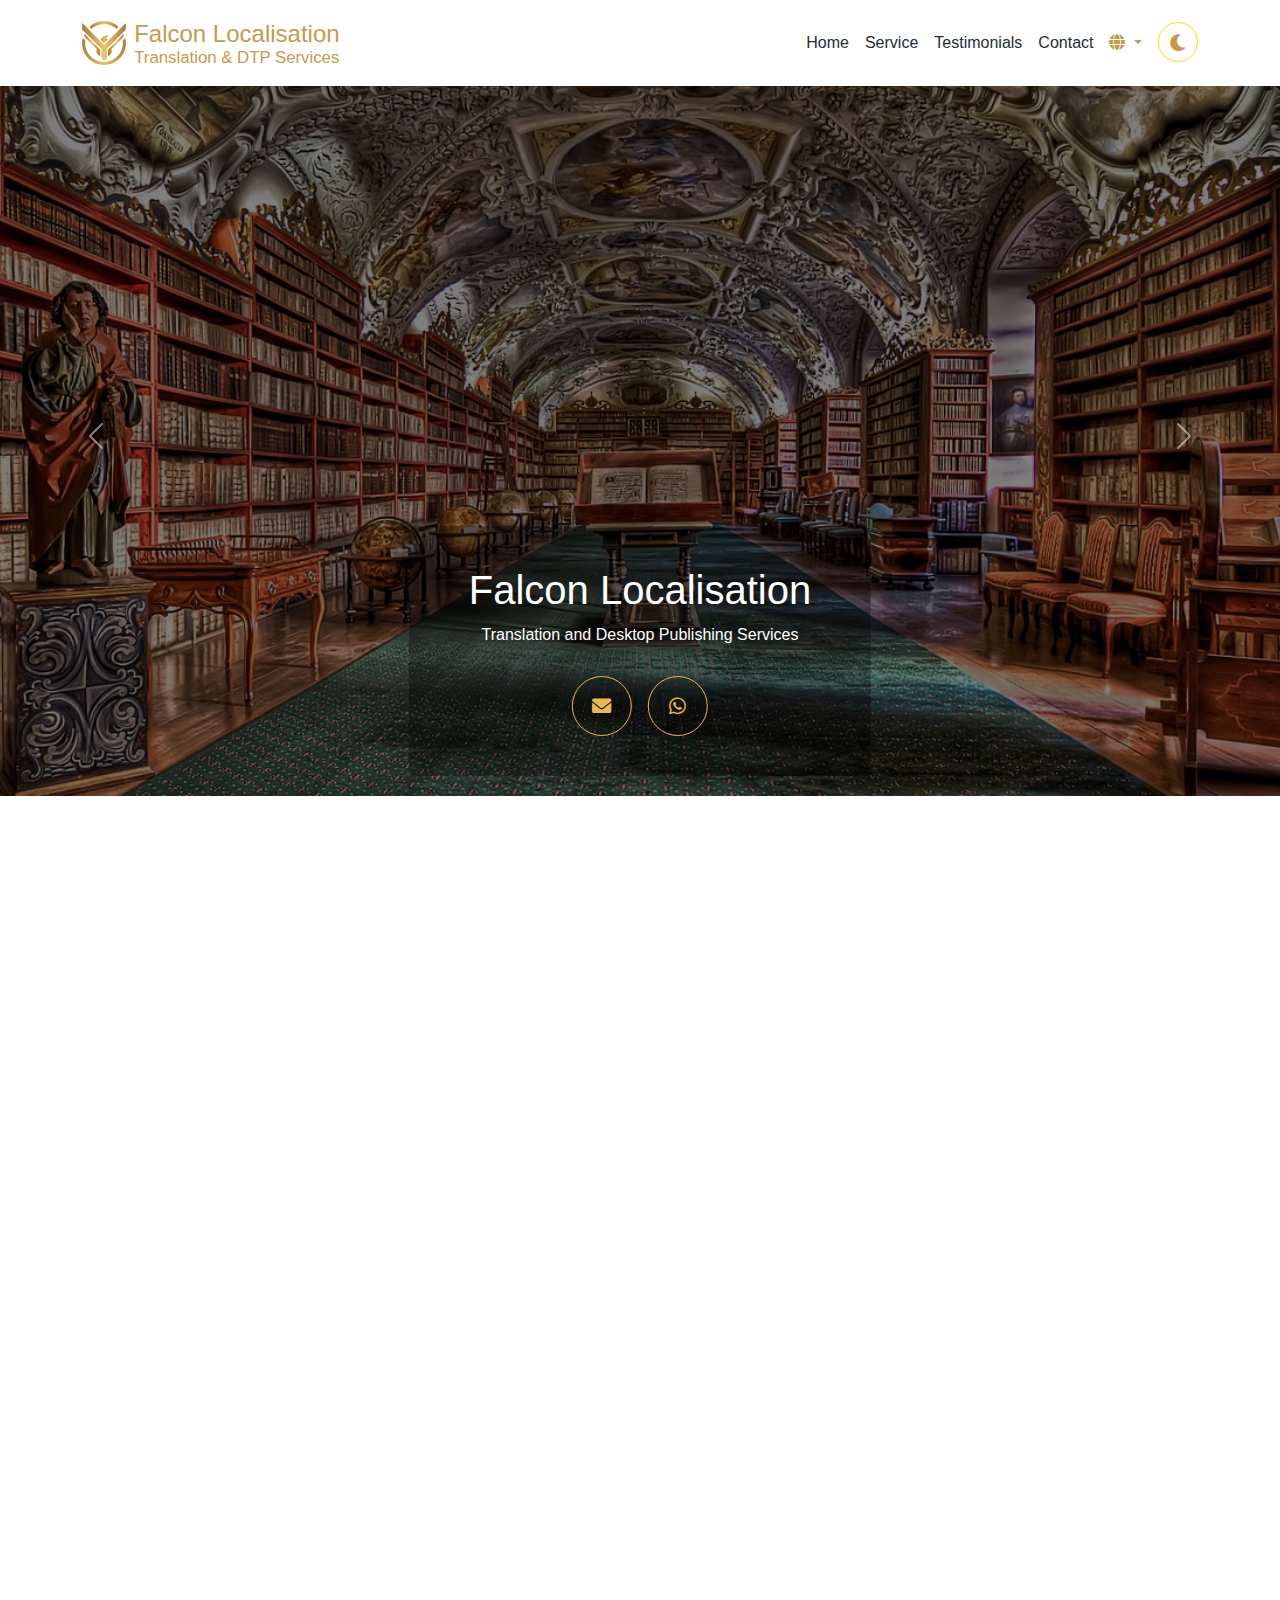
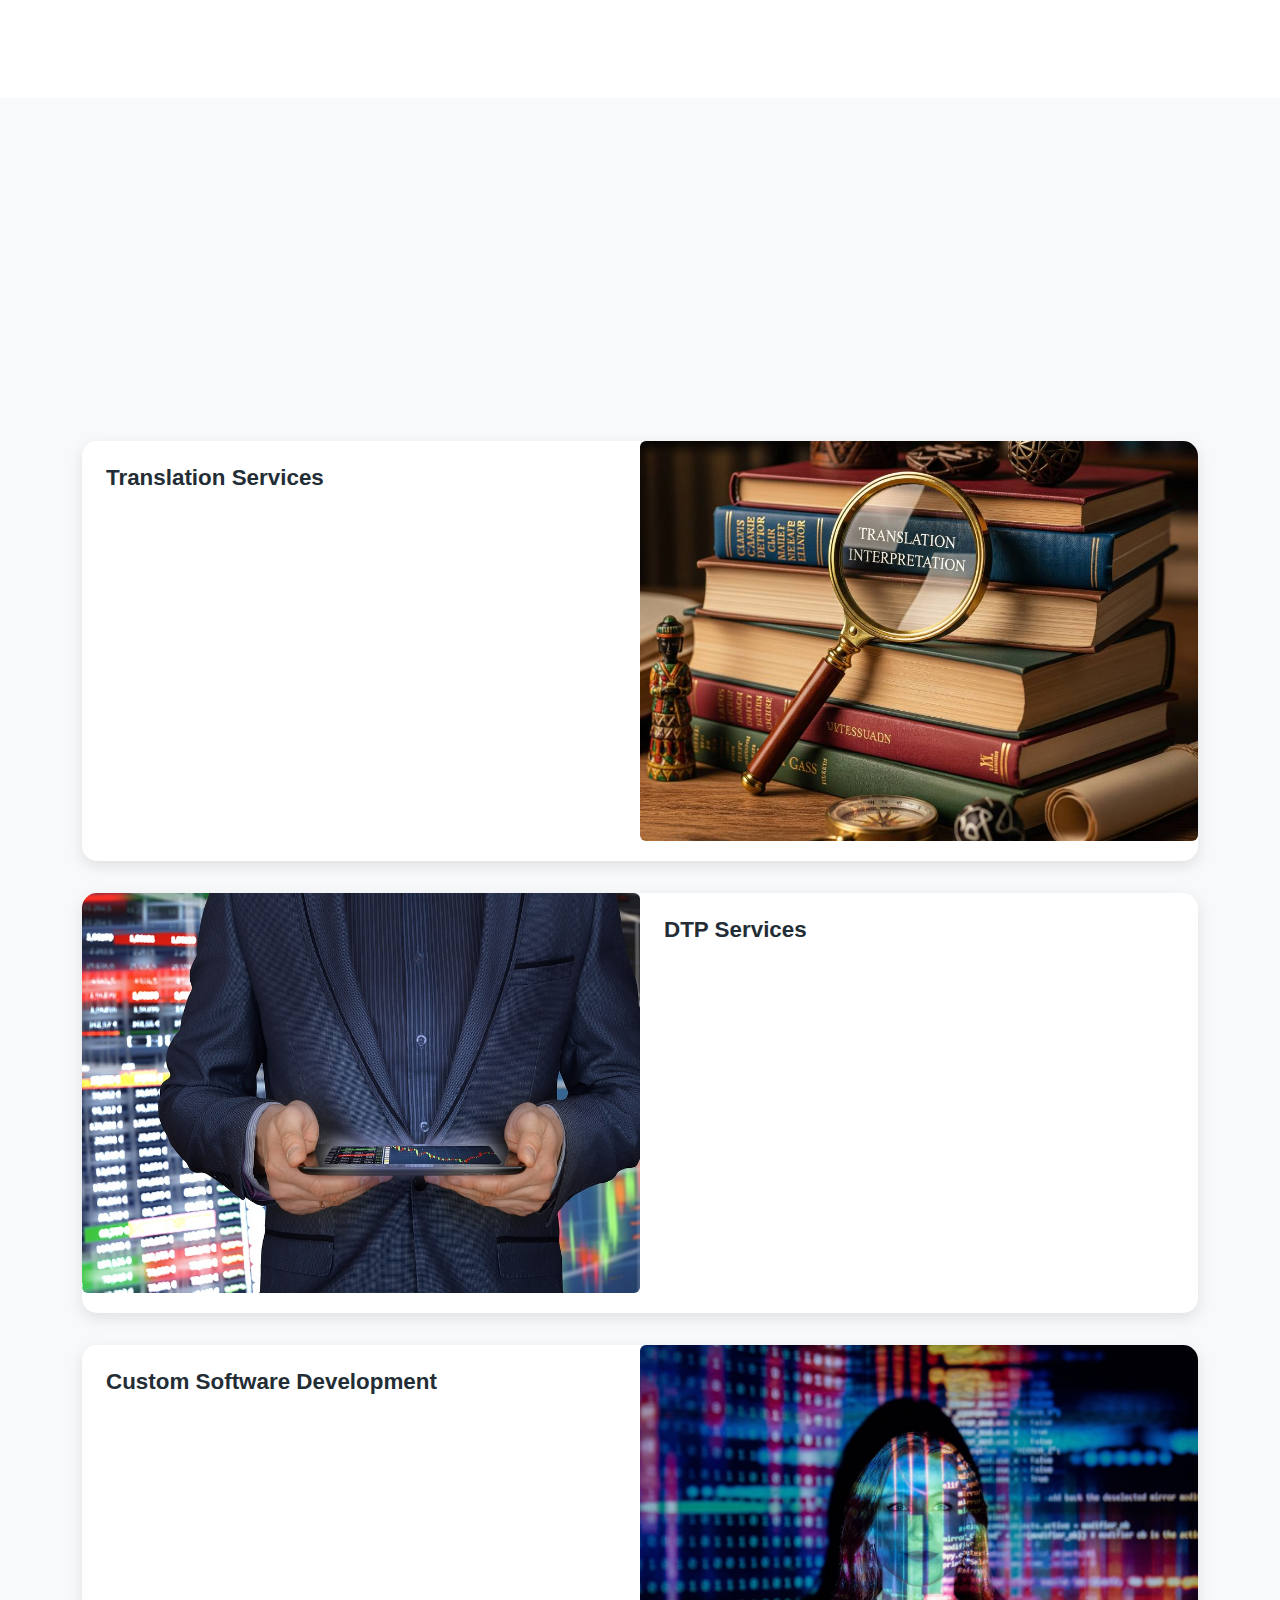
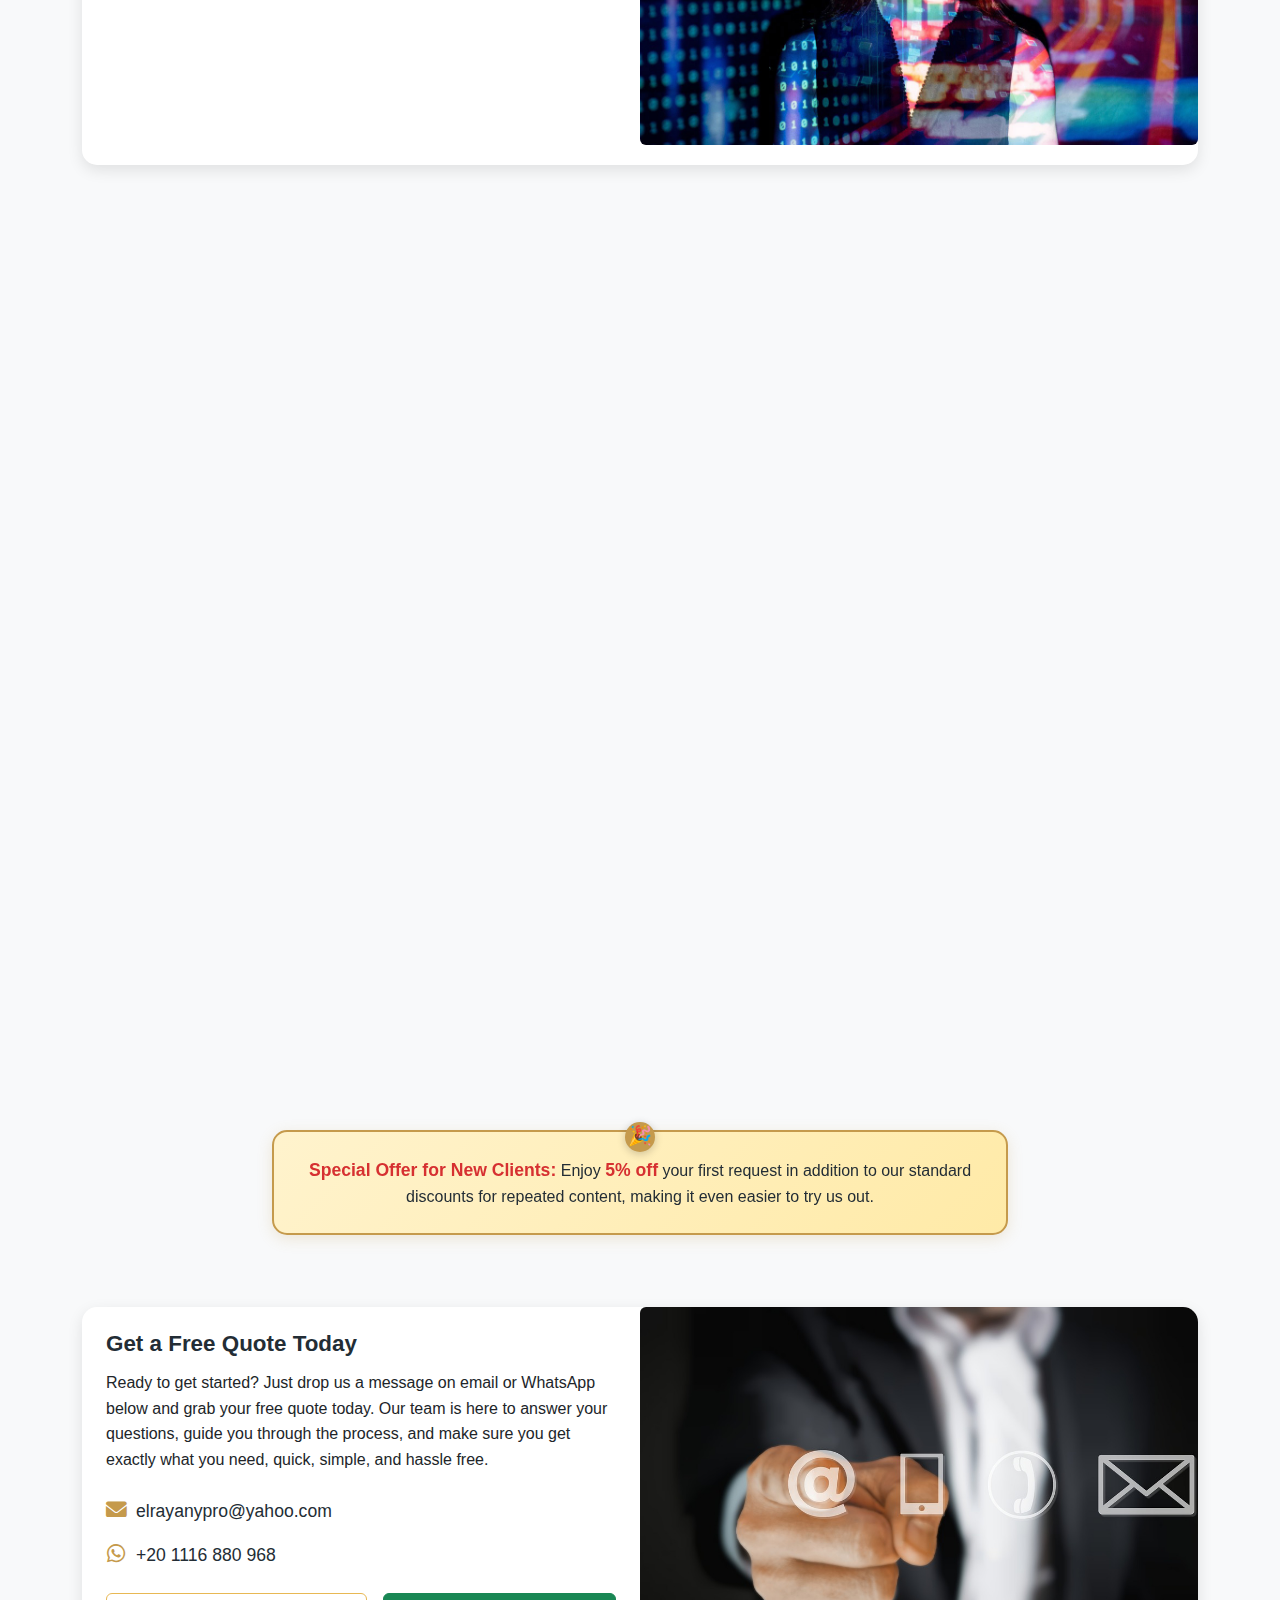
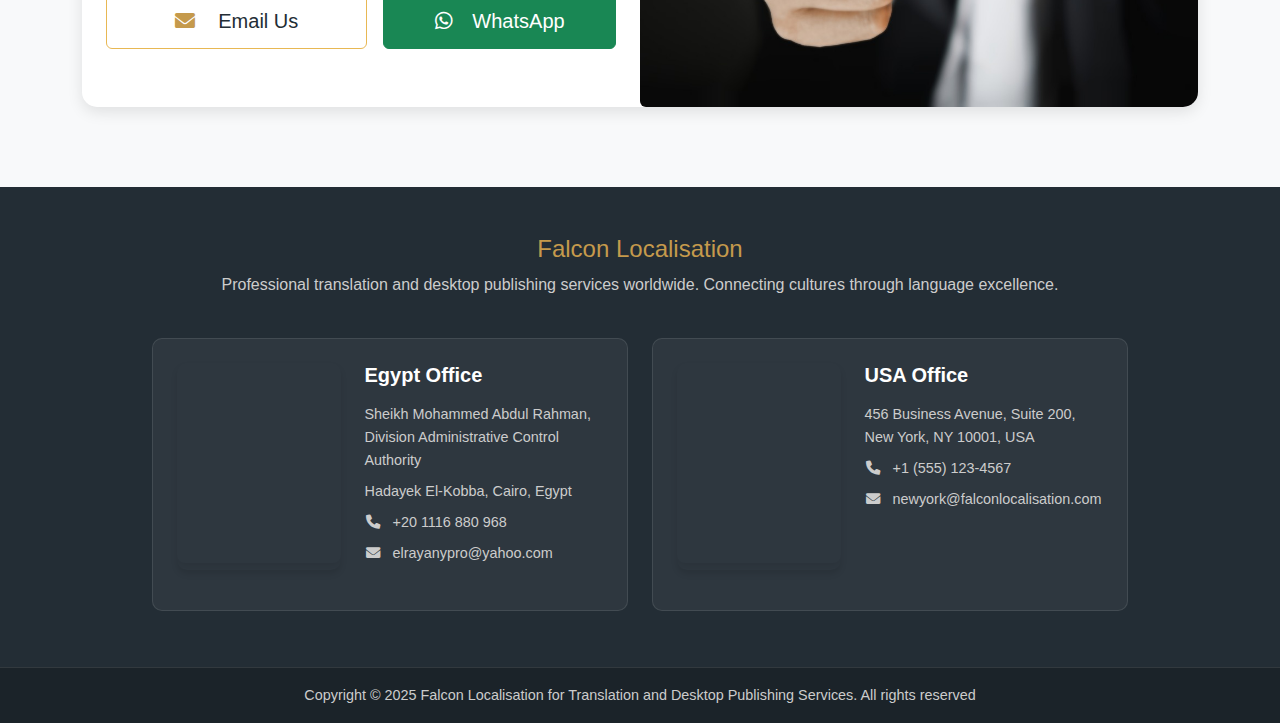
<file: index.html>
<!DOCTYPE html>
<html lang="en">
  <head>
    <meta charset="UTF-8" />
    <meta name="viewport" content="width=device-width, initial-scale=1.0" />

    <!-- Primary Meta Tags -->
    <title>Falcon Localisation</title>
    <link rel="icon" type="image/x-icon" href="images/favicon.ico" />
    <meta
      name="title"
      content="Falcon Localisation for Translation and Desktop Publishing Services"
    />
    <meta
      name="description"
      content="Connect with top-tier, full-time professionals. Fully trained, fully managed, with up to 70% cost savings compared to traditional hiring. Based in UK with global operations."
    />
    <meta
      name="keywords"
      content="outsourcing, remote teams, customer support, virtual admin, UK outsourcing, professional outsourcing, managed teams"
    />

    <!-- Open Graph / Facebook -->
    <meta property="og:type" content="website" />
    <!-- <meta property="og:url" content="https://www.eliteoutsource.com/" /> -->
    <meta
      property="og:title"
      content="Falcon Localisation for Translation and Desktop Publishing Services"
    />
    <meta
      property="og:description"
      content="Connect with top-tier, full-time professionals. Fully trained, fully managed, with up to 70% cost savings compared to traditional hiring. Based in UK with global operations."
    />
    <!-- <meta property="og:image" content="https://www.eliteoutsource.com/images/lion.png" /> -->

    <!-- Twitter -->
    <meta property="twitter:card" content="summary_large_image" />
    <!-- <meta property="twitter:url" content="https://www.eliteoutsource.com/" /> -->
    <meta
      property="twitter:title"
      content="Falcon Localisation for Translation and Desktop Publishing Services"
    />
    <meta
      property="twitter:description"
      content="Connect with top-tier, full-time professionals. Fully trained, fully managed, with up to 70% cost savings compared to traditional hiring. Based in UK with global operations."
    />
    <!-- <meta property="twitter:image" content="https://www.eliteoutsource.com/images/lion.png" /> -->

    <!-- Bootstrap CSS -->
    <link
      href="https://cdn.jsdelivr.net/npm/bootstrap@5.3.0/dist/css/bootstrap.min.css"
      rel="stylesheet"
    />
    <!-- Font Awesome -->
    <link
      rel="stylesheet"
      href="https://cdnjs.cloudflare.com/ajax/libs/font-awesome/6.0.0/css/all.min.css"
    />
    <!-- Custom CSS -->
    <link rel="stylesheet" href="styles.css" />
  </head>
  <body class="light-mode">
    <!-- Navbar -->
    <nav class="navbar navbar-expand-lg navbar-light fixed-top">
      <div class="container">
        <a class="navbar-brand d-flex align-items-center" lang="en" href="#home">
          <img src="images/rayany_1.png" alt="Falcon Localisation Logo" height="auto" width="44" />
          <div class="mx-4">
            <span class="">Falcon Localisation</span>
            <p class="mb-0">Translation & DTP Services</p>
          </div>
        </a>
        <button
          class="navbar-toggler"
          type="button"
          data-bs-toggle="collapse"
          data-bs-target="#navbarNav"
        >
          <span class="navbar-toggler-icon"></span>
        </button>
        <div class="collapse navbar-collapse" id="navbarNav">
          <ul class="navbar-nav ms-auto">
            <li class="nav-item">
              <a class="nav-link" href="#why-us" data-translate="nav.home">Home</a>
            </li>
            <li class="nav-item">
              <a class="nav-link" href="#services" data-translate="nav.service">Service</a>
            </li>
            <li class="nav-item">
              <a class="nav-link" href="#testimonials" data-translate="nav.testimonials"
                >Testimonials</a
              >
            </li>
            <li class="nav-item">
              <a class="nav-link" href="#contact" data-translate="nav.contact">Contact</a>
            </li>
            <li class="nav-item dropdown">
              <a
                class="nav-link dropdown-toggle"
                href="#"
                role="button"
                data-bs-toggle="dropdown"
                aria-expanded="false"
              >
                <i class="fas fa-globe"></i>
              </a>
              <ul class="dropdown-menu">
                <li><a class="dropdown-item active" href="#" data-lang="en">English</a></li>
                <li><a class="dropdown-item" href="#" data-lang="ar">عربي</a></li>
                <li><a class="dropdown-item" href="#" data-lang="de">Deutsch</a></li>
              </ul>
            </li>
            <li class="nav-item">
              <button class="btn ms-2" id="themeToggle">
                <i class="fas fa-moon"></i>
              </button>
            </li>
          </ul>
        </div>
      </div>
    </nav>

    <!-- Hero Section with Carousel -->
    <section id="home" class="hero-section">
      <div id="heroCarousel" class="carousel slide" data-bs-ride="carousel">
        <div class="carousel-inner">
          <div class="carousel-item active">
            <img src="images/1.jpg" class="d-block w-100" alt="Business Team" />
            <div class="carousel-caption">
              <h1 data-translate="hero.title">Falcon translation and DTP Services</h1>
              <p data-translate="hero.subtitle">Translation and Desktop Publishing Services</p>
              <div class="d-flex gap-3 justify-content-center">
                <a
                  href="mailto:elrayanypro@yahoo.com"
                  class="btn btn-primary btn-lg"
                  title="Email Us"
                >
                  <i class="fas fa-envelope"></i>
                </a>
                <a
                  href="http://wa.me/201116880968"
                  class="btn btn-primary btn-lg"
                  target="_blank"
                  title="WhatsApp"
                >
                  <i class="fab fa-whatsapp"></i>
                </a>
              </div>
            </div>
          </div>
          <div class="carousel-item">
            <img src="images/2.jpg" class="d-block w-100" alt="Remote Team" />
            <div class="carousel-caption">
              <h1 data-translate="hero.title">Falcon translation and DTP Services</h1>
              <p data-translate="hero.subtitle">Translation and Desktop Publishing Services</p>
              <div class="d-flex gap-3 justify-content-center">
                <a
                  href="mailto:elrayanypro@yahoo.com"
                  class="btn btn-primary btn-lg"
                  title="Email Us"
                >
                  <i class="fas fa-envelope"></i>
                </a>
                <a
                  href="http://wa.me/201116880968"
                  class="btn btn-primary btn-lg"
                  target="_blank"
                  title="WhatsApp"
                >
                  <i class="fab fa-whatsapp"></i>
                </a>
              </div>
            </div>
          </div>
          <div class="carousel-item">
            <img src="images/3.jpg" class="d-block w-100" alt="Professional Services" />
            <div class="carousel-caption">
              <h1 data-translate="hero.title">Falcon translation and DTP Services</h1>
              <p data-translate="hero.subtitle">Translation and Desktop Publishing Services</p>
              <div class="d-flex gap-3 justify-content-center">
                <a
                  href="mailto:elrayanypro@yahoo.com"
                  class="btn btn-primary btn-lg"
                  title="Email Us"
                >
                  <i class="fas fa-envelope"></i>
                </a>
                <a
                  href="http://wa.me/201116880968"
                  class="btn btn-primary btn-lg"
                  target="_blank"
                  title="WhatsApp"
                >
                  <i class="fab fa-whatsapp"></i>
                </a>
              </div>
            </div>
          </div>
        </div>
        <button
          class="carousel-control-prev"
          type="button"
          data-bs-target="#heroCarousel"
          data-bs-slide="prev"
        >
          <span class="carousel-control-prev-icon"></span>
        </button>
        <button
          class="carousel-control-next"
          type="button"
          data-bs-target="#heroCarousel"
          data-bs-slide="next"
        >
          <span class="carousel-control-next-icon"></span>
        </button>
      </div>
    </section>

    <!-- About Tamayuz Section -->
    <section id="why-us" class="py-5">
      <div class="container">
        <h2 class="text-center mb-5" data-translate="about.title">
          Falcon translation and DTP Services
        </h2>
        <div class="row mb-5">
          <div class="col-lg-10 mx-auto">
            <p class="lead text-center" data-translate="about.paragraph1">
              For over 20 years, Falcon Localisation has been helping businesses go beyond simple
              translation. We not only deliver clear, accurate language solutions but also provide
              valuable regulatory insights across a wide range of industries and technical fields.
              Our experts make sure inconsistencies are spotted, errors are corrected, and every
              document meets the highest standard of accuracy.
            </p>
            <p class="lead text-center" data-translate="about.paragraph2">
              We're committed to combining exceptional quality with cost-effective
              solutions—bringing real value to every client we serve. At Falcon Localisation, we
              pride ourselves on going the extra mile, offering translation services that truly
              stand out and make a difference.
            </p>
          </div>
        </div>
        <div class="row g-4">
          <div class="col-md-6">
            <div class="feature-card">
              <i class="fas fa-bullseye"></i>
              <h3 data-translate="about.mission.title">Mission</h3>
              <p data-translate="about.mission.text">
                Our mission is to bridge languages with accuracy, clarity, and cultural
                understanding. We are dedicated to supporting businesses and organizations worldwide
                by delivering translation and regulatory solutions that are precise, dependable, and
                tailored to industry needs. Every project we take on is driven by our commitment to
                quality, efficiency, and adding real value for our clients.
              </p>
            </div>
          </div>
          <div class="col-md-6">
            <div class="feature-card">
              <i class="fas fa-eye"></i>
              <h3 data-translate="about.vision.title">Vision</h3>
              <p data-translate="about.vision.text">
                Our vision is to be a trusted global leader in language and regulatory services,
                recognized for transforming complex communication into seamless understanding. We
                strive to set the standard for excellence in the translation industry by combining
                expertise, innovation, and a client-first approach, helping organizations
                confidently connect, comply, and thrive in an increasingly interconnected world.
              </p>
            </div>
          </div>
        </div>
      </div>
    </section>

    <!-- Services Section -->
    <section id="services" class="py-5">
      <div class="container">
        <h2 class="text-center mb-5" data-translate="services.title">Services</h2>
        <div class="row mb-5">
          <div class="col-lg-8 mx-auto">
            <p class="lead text-center" data-translate="services.intro">
              We offer translations into all major languages worldwide and a wide range of other
              languages. Our comprehensive translation services ensure accurate, culturally
              appropriate, and professionally delivered language solutions for businesses and
              organizations across the globe.
            </p>
          </div>
        </div>
        <div class="row">
          <div class="col-md-12">
            <div class="card">
              <div class="row g-0">
                <div class="col-md-6">
                  <div class="card-body">
                    <h3 class="card-title" data-translate="services.translation.title">
                      Translation Services
                    </h3>
                    <ul class="service-list">
                      <li>
                        <i class="fas fa-cogs"></i>
                        <div>
                          <strong data-translate="services.translation.item1"
                            >Technical & Engineering Translation</strong
                          >
                          <p
                            class="service-description"
                            data-translate="services.translation.desc1"
                          >
                            Precise translation of technical manuals, specifications, engineering
                            documents, and automotive materials.
                          </p>
                        </div>
                      </li>
                      <li>
                        <i class="fas fa-shield-alt"></i>
                        <div>
                          <strong data-translate="services.translation.item2"
                            >Military & Security Translation</strong
                          >
                          <p
                            class="service-description"
                            data-translate="services.translation.desc2"
                          >
                            Confidential translation of military documents, protocols, defense
                            materials, and security protocols.
                          </p>
                        </div>
                      </li>
                      <li>
                        <i class="fas fa-user-md"></i>
                        <div>
                          <strong data-translate="services.translation.item3"
                            >Medical & Pharmaceutical Translation</strong
                          >
                          <p
                            class="service-description"
                            data-translate="services.translation.desc3"
                          >
                            Accurate translation of medical reports, research papers, pharmaceutical
                            documents, and clinical trials.
                          </p>
                        </div>
                      </li>
                      <li>
                        <i class="fas fa-gavel"></i>
                        <div>
                          <strong data-translate="services.translation.item4"
                            >Legal & Financial Translation</strong
                          >
                          <p
                            class="service-description"
                            data-translate="services.translation.desc4"
                          >
                            Professional translation of contracts, legal documents, financial
                            reports, and banking materials.
                          </p>
                        </div>
                      </li>
                    </ul>
                  </div>
                </div>
                <div class="col-md-6">
                  <img
                    src="images/translation.jpg"
                    class="img-fluid rounded"
                    alt="Translation Services"
                  />
                </div>
              </div>
            </div>
          </div>
          <div class="col-md-12">
            <div class="card">
              <div class="row g-0">
                <div class="col-md-6 order-md-2">
                  <div class="card-body">
                    <h3 class="card-title" data-translate="services.dtp.title">DTP Services</h3>
                    <ul class="service-list">
                      <li>
                        <i class="fas fa-file-alt"></i>
                        <div>
                          <strong data-translate="services.dtp.item1"
                            >Typesetting & Layout Design</strong
                          >
                          <p class="service-description" data-translate="services.dtp.desc1">
                            Professional document layout, formatting, and design for print and
                            digital media.
                          </p>
                        </div>
                      </li>
                      <li>
                        <i class="fas fa-globe"></i>
                        <div>
                          <strong data-translate="services.dtp.item2"
                            >Localization & Cultural Adaptation</strong
                          >
                          <p class="service-description" data-translate="services.dtp.desc2">
                            Adapting content, design, and messaging for specific cultural and
                            regional markets.
                          </p>
                        </div>
                      </li>
                      <li>
                        <i class="fas fa-pen-fancy"></i>
                        <div>
                          <strong data-translate="services.dtp.item3"
                            >Copywriting & Content Creation</strong
                          >
                          <p class="service-description" data-translate="services.dtp.desc3">
                            Creating compelling, persuasive content and marketing materials for
                            effective communication.
                          </p>
                        </div>
                      </li>
                      <li>
                        <i class="fas fa-edit"></i>
                        <div>
                          <strong data-translate="services.dtp.item4"
                            >Editing, Review & Proofreading</strong
                          >
                          <p class="service-description" data-translate="services.dtp.desc4">
                            Comprehensive content review, quality assessment, and final proofreading
                            for accuracy.
                          </p>
                        </div>
                      </li>
                    </ul>
                  </div>
                </div>
                <div class="col-md-6 order-md-1">
                  <img
                    src="images/specialized-service.jpg"
                    class="img-fluid rounded"
                    alt="DTP Services"
                  />
                </div>
              </div>
            </div>
          </div>
          <div class="col-md-12">
            <div class="card">
              <div class="row g-0">
                <div class="col-md-6">
                  <div class="card-body">
                    <h3 class="card-title" data-translate="services.software.title">
                      Custom Software Development
                    </h3>
                    <ul class="service-list">
                      <li>
                        <i class="fas fa-laptop-code"></i>
                        <div>
                          <strong data-translate="services.software.item1"
                            >Web & Mobile Applications</strong
                          >
                          <p class="service-description" data-translate="services.software.desc1">
                            Custom responsive web applications and mobile app development for iOS
                            and Android platforms.
                          </p>
                        </div>
                      </li>
                      <li>
                        <i class="fas fa-database"></i>
                        <div>
                          <strong data-translate="services.software.item2"
                            >Database & Cloud Solutions</strong
                          >
                          <p class="service-description" data-translate="services.software.desc2">
                            Database design, management, and cloud-based solutions for scalable
                            business operations.
                          </p>
                        </div>
                      </li>
                      <li>
                        <i class="fas fa-plug"></i>
                        <div>
                          <strong data-translate="services.software.item3"
                            >API Integration & Development</strong
                          >
                          <p class="service-description" data-translate="services.software.desc3">
                            Custom API development and seamless integration with existing systems
                            and third-party services.
                          </p>
                        </div>
                      </li>
                      <li>
                        <i class="fas fa-shield-alt"></i>
                        <div>
                          <strong data-translate="services.software.item4"
                            >Security & Performance Optimization</strong
                          >
                          <p class="service-description" data-translate="services.software.desc4">
                            Comprehensive security implementation and performance optimization for
                            enhanced reliability.
                          </p>
                        </div>
                      </li>
                    </ul>
                  </div>
                </div>
                <div class="col-md-6">
                  <img
                    src="images/coding-services.jpg"
                    class="img-fluid rounded"
                    alt="Custom Software Development"
                  />
                </div>
              </div>
            </div>
          </div>
        </div>
      </div>
    </section>

    <!-- Testimonials Section -->
    <section id="testimonials" class="py-5">
      <div class="container">
        <h2 class="text-center mb-5" data-translate="testimonials.title">What Our Clients Say</h2>
        <div class="row mb-5">
          <div class="col-lg-8 mx-auto">
            <p class="lead text-center" data-translate="testimonials.intro">
              We're proud to have served clients worldwide with exceptional translation, DTP, and
              software development services. Here's what they have to say about their experience
              working with us.
            </p>
          </div>
        </div>
        <div class="row g-4">
          <div class="col-lg-4 col-md-6">
            <div class="testimonial-card">
              <div class="testimonial-content">
                <p class="testimonial-text" data-translate="testimonials.client1.text">
                  "Falcon Localisation has been an invaluable partner for our business. Their
                  technical translation services are exceptional, and they consistently deliver
                  accurate, high-quality translations that meet our strict deadlines. Highly
                  recommended!"
                </p>
                <div class="testimonial-author">
                  <h5 data-translate="testimonials.client1.name">elite-outsource.co.uk</h5>
                  <span data-translate="testimonials.client1.position">Business Development</span>
                </div>
              </div>
            </div>
          </div>
          <div class="col-lg-4 col-md-6">
            <div class="testimonial-card">
              <div class="testimonial-content">
                <p class="testimonial-text" data-translate="testimonials.client2.text">
                  "The DTP services provided by Falcon Localisation are outstanding. Their attention
                  to detail in typesetting and localization has helped us reach new markets
                  effectively. Professional, reliable, and always on time."
                </p>
                <div class="testimonial-author">
                  <h5 data-translate="testimonials.client2.name">Xpress Publishing Services</h5>
                  <span data-translate="testimonials.client2.position">Publishing Director</span>
                </div>
              </div>
            </div>
          </div>
          <div class="col-lg-4 col-md-6">
            <div class="testimonial-card">
              <div class="testimonial-content">
                <p class="testimonial-text" data-translate="testimonials.client3.text">
                  "Working with Falcon Localisation on our software development project was a
                  fantastic experience. Their team delivered a custom web application that exceeded
                  our expectations. Great communication and technical expertise."
                </p>
                <div class="testimonial-author">
                  <h5 data-translate="testimonials.client3.name">Tamayuz Integrated Company</h5>
                  <span data-translate="testimonials.client3.position">Project Manager</span>
                </div>
              </div>
            </div>
          </div>
        </div>
      </div>
    </section>

    <!-- Contact Section -->
    <section id="contact" class="py-5">
      <div class="container">
        <h2 class="text-center mb-5" data-translate="contact.title">Contact Us</h2>
        <div class="row mb-5">
          <div class="col-lg-8 mx-auto">
            <p class="lead text-center" data-translate="contact.intro">
              We'd love for you to experience our services.
            </p>
            <div class="special-offer">
              <strong data-translate="contact.specialOfferTitle"
                >Special Offer for New Clients:</strong
              >
              <span data-translate="contact.specialOfferText1">Enjoy</span>
              <strong data-translate="contact.specialOfferDiscount">5% off</strong>
              <span data-translate="contact.specialOfferText2"
                >your first request in addition to our standard discounts for repeated content,
                making it even easier to try us out.</span
              >
            </div>
          </div>
        </div>
        <div class="row">
          <div class="col-md-12">
            <div class="card">
              <div class="row g-0">
                <div class="col-md-6">
                  <div class="card-body">
                    <h3 class="card-title" data-translate="contact.contactUs">
                      Get a Free Quote Today
                    </h3>
                    <p class="mb-4" data-translate="contact.getStarted">
                      Get Started Now: Contact us via email or WhatsApp below to request your free
                      quote.
                    </p>
                    <div class="contact-info">
                      <div class="contact-details mb-4">
                        <p class="contact-item">
                          <i class="fas fa-envelope"></i>
                          <a href="mailto:elrayanypro@yahoo.com" class="contact-link">
                            <span data-translate="contact.email">elrayanypro@yahoo.com</span>
                          </a>
                        </p>
                        <p class="contact-item">
                          <i class="fab fa-whatsapp"></i>
                          <a href="http://wa.me/201116880968" class="contact-link" target="_blank">
                            <span data-translate="contact.whatsapp">+20 1116 880 968</span>
                          </a>
                        </p>
                      </div>
                      <div class="d-flex">
                        <a href="mailto:elrayanypro@yahoo.com" class="btn btn-primary btn-lg">
                          <span class="me-2"><i class="fas fa-envelope"></i></span>
                          <span data-translate="contact.emailButton">Email Us</span>
                        </a>

                        <a
                          href="http://wa.me/201116880968"
                          class="btn btn-success btn-lg"
                          target="_blank"
                        >
                          <span class="me-2"><i class="fab fa-whatsapp"></i></span>
                          <span data-translate="contact.whatsappButton">WhatsApp</span>
                        </a>
                      </div>
                    </div>
                  </div>
                </div>
                <div class="col-md-6">
                  <img src="images/call-center.jpg" class="img-fluid rounded" alt="Contact Us" />
                </div>
              </div>
            </div>
          </div>
        </div>
      </div>
    </section>

    <!-- Footer -->
    <footer class="pt-5 pb-3">
      <div class="container">
        <div class="row">
          <div class="col-md-12 mb-4">
            <div class="footer-infos">
              <h4 data-translate="footer.companyName">Falcon Localisation</h4>
              <p data-translate="footer.description">
                Professional translation and desktop publishing services worldwide. Connecting
                cultures through language excellence.
              </p>
              <!-- <p>
                <i class="fas fa-envelope me-2"></i>
                <a href="mailto:elrayanypro@yahoo.com">elrayanypro@yahoo.com</a>
              </p> -->
            </div>
          </div>
        </div>
        <div class="row pb-4">
          <div class="col-md-6">
            <div class="footer-office">
              <div class="row">
                <div class="col-md-5">
                  <div class="footer-map">
                    <iframe
                      src="https://www.google.com/maps/embed?pb=!1m18!1m12!1m3!1d3453.123456789!2d31.234567!3d30.123456!2m3!1f0!2f0!3f0!3m2!1i1024!2i768!4f13.1!3m3!1m2!1s0x0%3A0x0!2sHadayek%20El-Kobba%2C%20Cairo%2C%20Egypt!5e0!3m2!1sen!2sus!4v1234567890123!5m2!1sen!2sus"
                      width="100%"
                      height="200"
                      style="border: 0; border-radius: 8px"
                      allowfullscreen=""
                      loading="lazy"
                      referrerpolicy="no-referrer-when-downgrade"
                    ></iframe>
                  </div>
                </div>
                <div class="col-md-7">
                  <h5 data-translate="footer.egyptOffice.title">Egypt Office</h5>
                  <p data-translate="footer.egyptOffice.address">
                    Sheikh Mohammed Abdul Rahman, Division Administrative Control Authority
                  </p>
                  <p data-translate="footer.egyptOffice.address2">Hadayek El-Kobba, Cairo, Egypt</p>
                  <p>
                    <i class="fas fa-phone me-2"></i>
                    <span data-translate="footer.egyptOffice.phoneValue">+20 1116 880 968</span>
                  </p>
                  <p>
                    <i class="fas fa-envelope me-2"></i>
                    <a href="mailto:elrayanypro@yahoo.com">elrayanypro@yahoo.com</a>
                  </p>
                </div>
              </div>
            </div>
          </div>
          <div class="col-md-6">
            <div class="footer-office">
              <div class="row">
                <div class="col-md-5">
                  <div class="footer-map">
                    <iframe
                      src="https://www.google.com/maps/embed?pb=!1m18!1m12!1m3!1d3022.123456789!2d-74.123456!3d40.123456!2m3!1f0!2f0!3f0!3m2!1i1024!2i768!4f13.1!3m3!1m2!1s0x0%3A0x0!2sNew%20York%2C%20NY%2010001%2C%20USA!5e0!3m2!1sen!2sus!4v1234567890123!5m2!1sen!2sus"
                      width="100%"
                      height="200"
                      style="border: 0; border-radius: 8px"
                      allowfullscreen=""
                      loading="lazy"
                      referrerpolicy="no-referrer-when-downgrade"
                    ></iframe>
                  </div>
                </div>
                <div class="col-md-7">
                  <h5 data-translate="footer.usaOffice.title">USA Office</h5>
                  <p data-translate="footer.usaOffice.address">
                    456 Business Avenue, Suite 200, New York, NY 10001, USA
                  </p>
                  <p>
                    <i class="fas fa-phone me-2"></i>
                    <span data-translate="footer.usaOffice.phoneValue">+1 (555) 123-4567</span>
                  </p>
                  <p>
                    <i class="fas fa-envelope me-2"></i>
                    <a href="mailto:newyork@falconlocalisation.com"
                      >newyork@falconlocalisation.com</a
                    >
                  </p>
                </div>
              </div>
            </div>
          </div>
        </div>
      </div>
    </footer>
    <div
      class="copyright p-3 d-flex justify-content-center align-items-center w-100"
      data-translate="footer.copyright"
    >
      <span class="text-center"
        >Copyright © 2025 Falcon Localisation for Translation and Desktop Publishing Services. All
        rights reserved</span
      >
    </div>

    <!-- Bootstrap JS -->
    <script src="https://cdn.jsdelivr.net/npm/bootstrap@5.3.0/dist/js/bootstrap.bundle.min.js"></script>
    <!-- Translations -->
    <script src="translations.js"></script>
    <!-- Custom JS -->
    <script src="script.js"></script>
  </body>
</html>
</file>
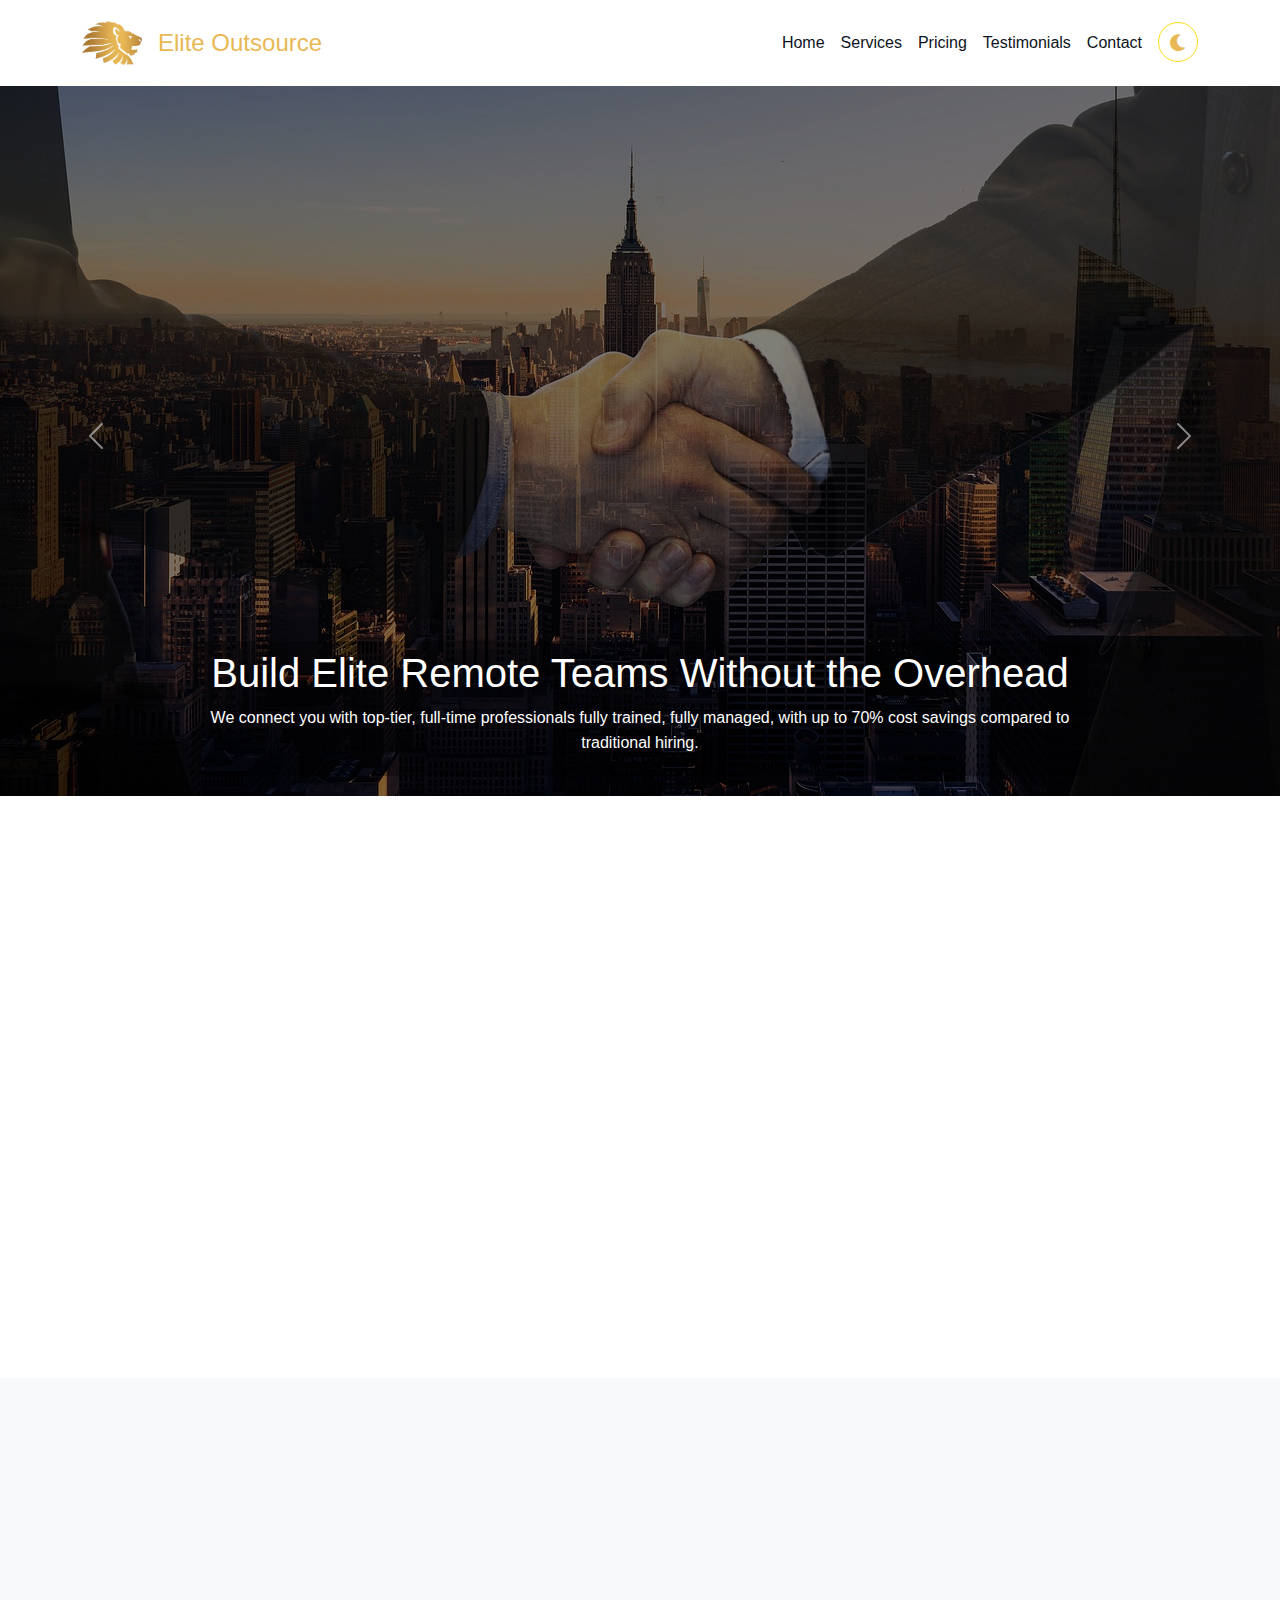
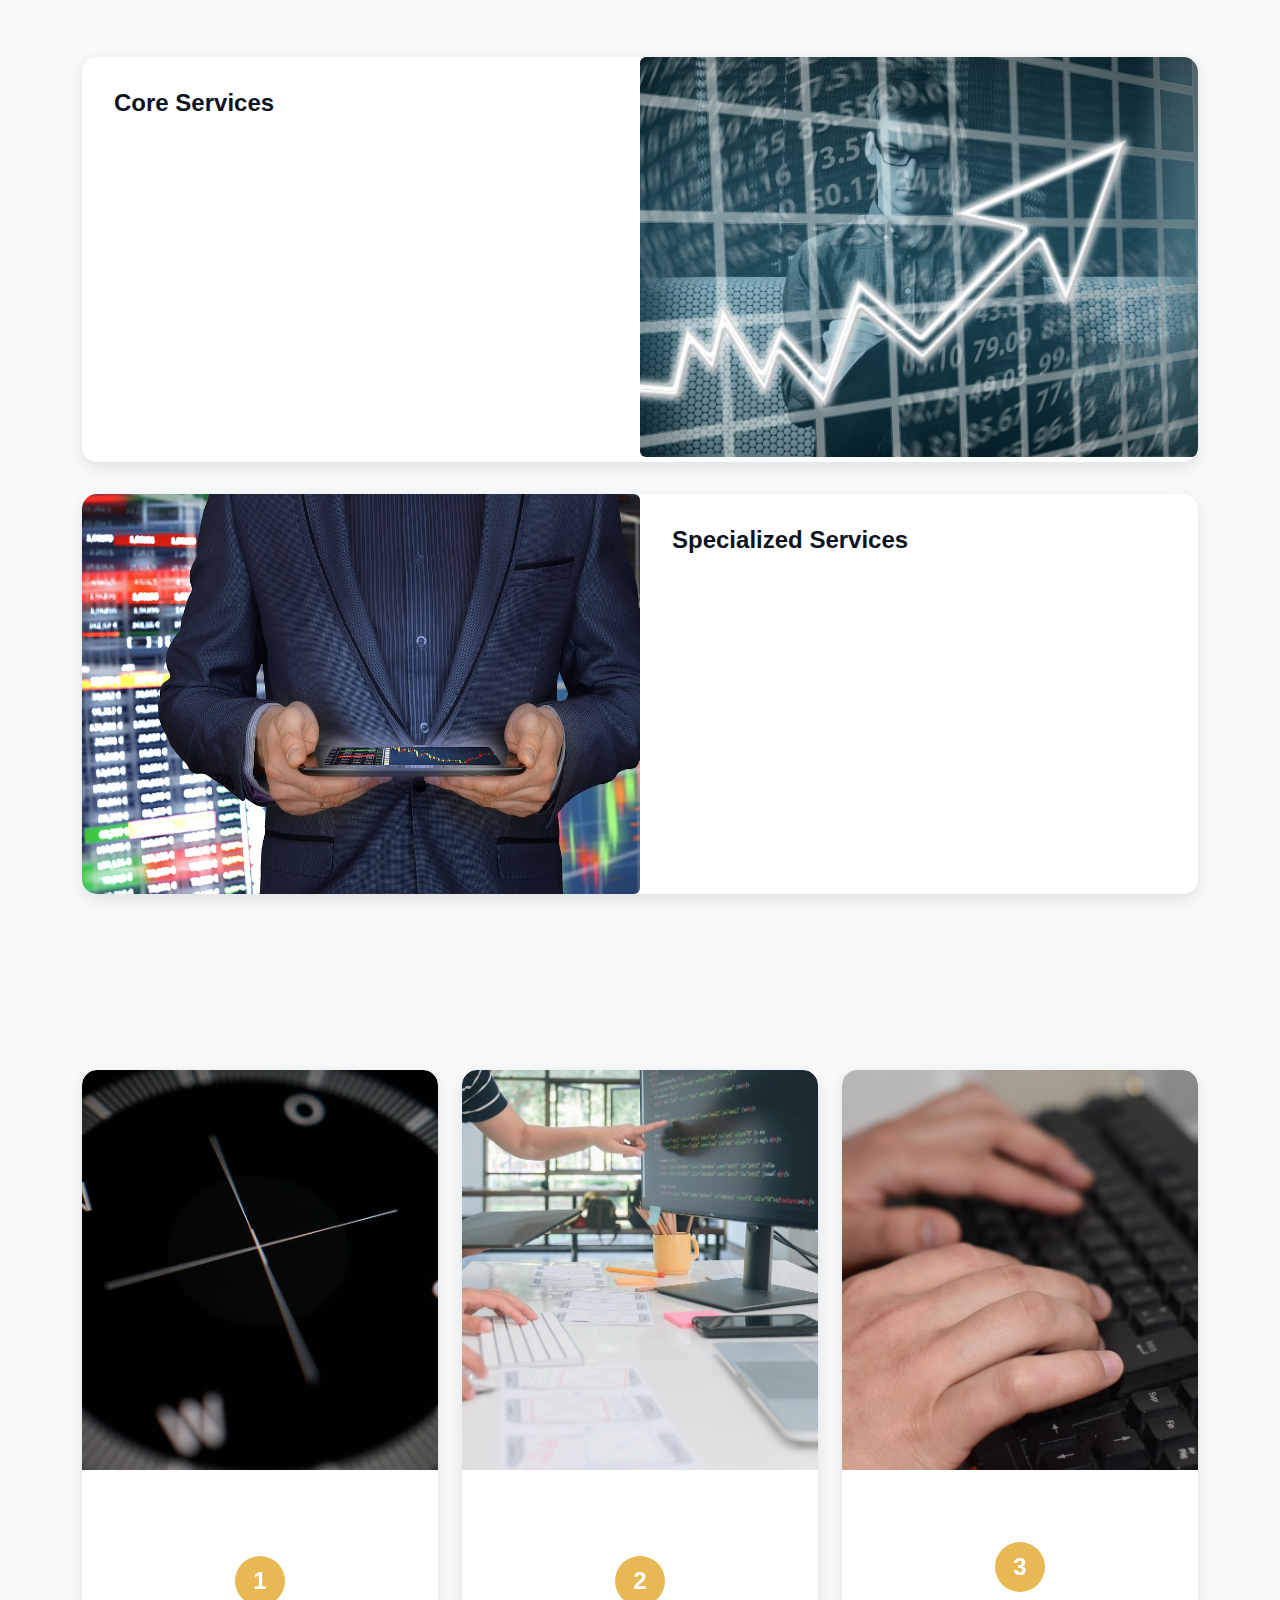
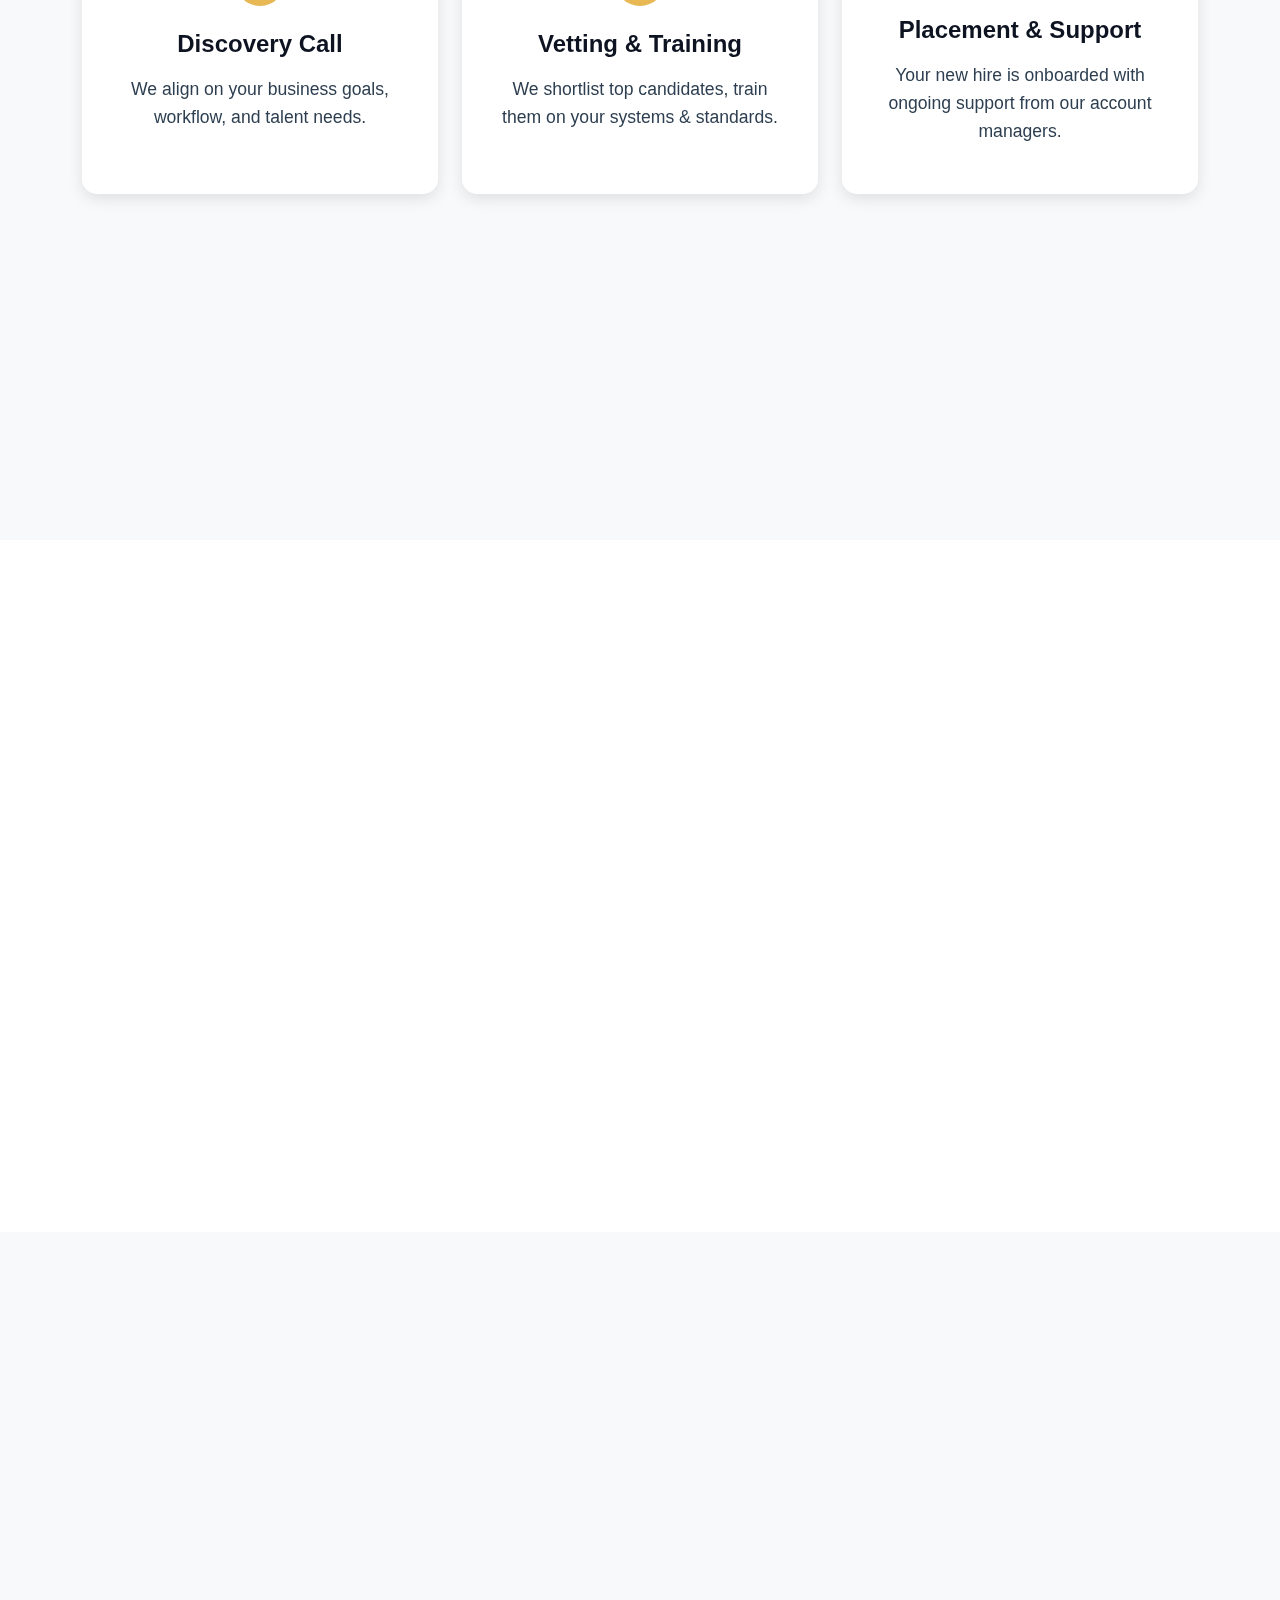
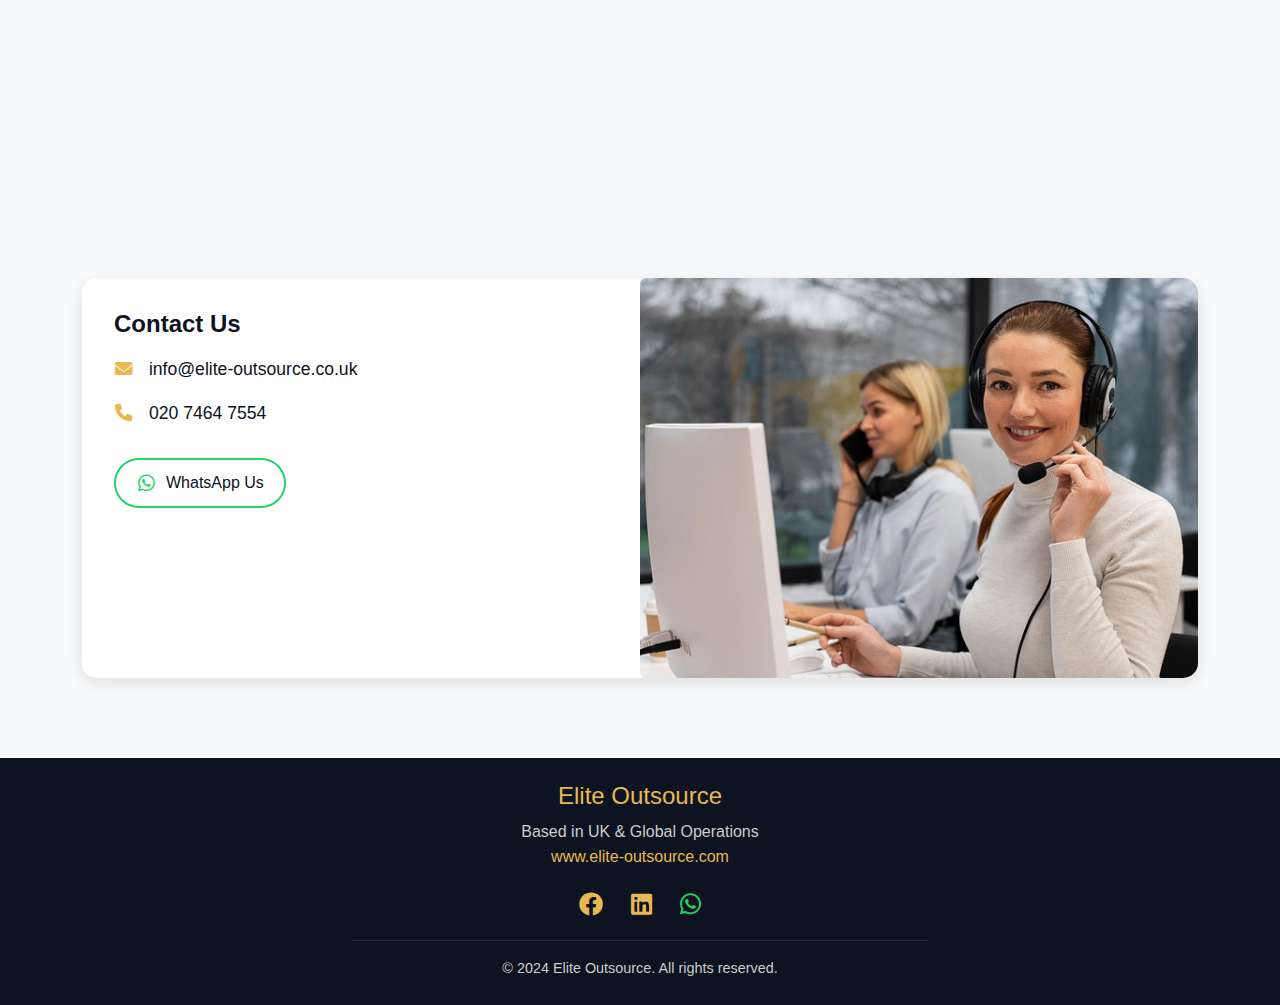
<file: uploads/zzindex.html>
<!DOCTYPE html>
<html lang="en">
  <head>
    <meta charset="UTF-8" />
    <meta name="viewport" content="width=device-width, initial-scale=1.0" />

    <!-- Primary Meta Tags -->
    <title>Elite Outsource - Professional Outsourcing Solutions</title>
    <meta name="title" content="Elite Outsource - Professional Outsourcing Solutions" />
    <meta
      name="description"
      content="Connect with top-tier, full-time professionals. Fully trained, fully managed, with up to 70% cost savings compared to traditional hiring. Based in UK with global operations."
    />
    <meta
      name="keywords"
      content="outsourcing, remote teams, customer support, virtual admin, UK outsourcing, professional outsourcing, managed teams"
    />

    <!-- Open Graph / Facebook -->
    <meta property="og:type" content="website" />
    <meta property="og:url" content="https://www.eliteoutsource.com/" />
    <meta property="og:title" content="Elite Outsource - Professional Outsourcing Solutions" />
    <meta
      property="og:description"
      content="Connect with top-tier, full-time professionals. Fully trained, fully managed, with up to 70% cost savings compared to traditional hiring. Based in UK with global operations."
    />
    <meta property="og:image" content="https://www.eliteoutsource.com/images/lion.png" />

    <!-- Twitter -->
    <meta property="twitter:card" content="summary_large_image" />
    <meta property="twitter:url" content="https://www.eliteoutsource.com/" />
    <meta property="twitter:title" content="Elite Outsource - Professional Outsourcing Solutions" />
    <meta
      property="twitter:description"
      content="Connect with top-tier, full-time professionals. Fully trained, fully managed, with up to 70% cost savings compared to traditional hiring. Based in UK with global operations."
    />
    <meta property="twitter:image" content="https://www.eliteoutsource.com/images/lion.png" />

    <!-- Bootstrap CSS -->
    <link
      href="https://cdn.jsdelivr.net/npm/bootstrap@5.3.0/dist/css/bootstrap.min.css"
      rel="stylesheet"
    />
    <!-- Font Awesome -->
    <link
      rel="stylesheet"
      href="https://cdnjs.cloudflare.com/ajax/libs/font-awesome/6.0.0/css/all.min.css"
    />
    <!-- Custom CSS -->
    <link rel="stylesheet" href="styles.css" />
  </head>
  <body class="light-mode">
    <!-- Navbar -->
    <nav class="navbar navbar-expand-lg navbar-light fixed-top">
      <div class="container">
        <a class="navbar-brand d-flex align-items-center" href="#home">
          <img src="images/lion.png" alt="Elite Outsource Logo" height="auto" width="60" />
          <span class="ms-3">Elite Outsource</span>
        </a>
        <button
          class="navbar-toggler"
          type="button"
          data-bs-toggle="collapse"
          data-bs-target="#navbarNav"
        >
          <span class="navbar-toggler-icon"></span>
        </button>
        <div class="collapse navbar-collapse" id="navbarNav">
          <ul class="navbar-nav ms-auto">
            <li class="nav-item">
              <a class="nav-link" href="#why-us">Home</a>
            </li>
            <li class="nav-item">
              <a class="nav-link" href="#services">Services</a>
            </li>
            <li class="nav-item">
              <a class="nav-link" href="#pricing">Pricing</a>
            </li>
            <li class="nav-item">
              <a class="nav-link" href="#testimonials">Testimonials</a>
            </li>
            <li class="nav-item">
              <a class="nav-link" href="#contact">Contact</a>
            </li>
            <li class="nav-item">
              <button class="btn ms-2" id="themeToggle">
                <i class="fas fa-moon"></i>
              </button>
            </li>
          </ul>
        </div>
      </div>
    </nav>

    <!-- Hero Section with Carousel -->
    <section id="home" class="hero-section">
      <div id="heroCarousel" class="carousel slide" data-bs-ride="carousel">
        <div class="carousel-inner">
          <div class="carousel-item active">
            <img src="images/1.jpg" class="d-block w-100" alt="Business Team" />
            <div class="carousel-caption">
              <h1>Build Elite Remote Teams Without the Overhead</h1>
              <p>
                We connect you with top-tier, full-time professionals fully trained, fully managed,
                with up to 70% cost savings compared to traditional hiring.
              </p>
            </div>
          </div>
          <div class="carousel-item">
            <img src="images/2.jpg" class="d-block w-100" alt="Remote Team" />
            <div class="carousel-caption">
              <h1>Fully Managed Hiring</h1>
              <p>We handle recruitment, vetting, payroll, training & performance.</p>
            </div>
          </div>
          <div class="carousel-item">
            <img src="images/3.jpg" class="d-block w-100" alt="Professional Services" />
            <div class="carousel-caption">
              <h1>Professional Outsourcing Solutions</h1>
              <p>Your trusted partner in building and managing remote teams.</p>
            </div>
          </div>
        </div>
        <button
          class="carousel-control-prev"
          type="button"
          data-bs-target="#heroCarousel"
          data-bs-slide="prev"
        >
          <span class="carousel-control-prev-icon"></span>
        </button>
        <button
          class="carousel-control-next"
          type="button"
          data-bs-target="#heroCarousel"
          data-bs-slide="next"
        >
          <span class="carousel-control-next-icon"></span>
        </button>
      </div>
    </section>

    <!-- Why Elite Outsource Section -->
    <section id="why-us" class="py-5">
      <div class="container">
        <h2 class="text-center mb-5">Why Elite Outsource?</h2>
        <div class="row mb-5">
          <div class="col-lg-8 mx-auto">
            <p class="lead text-center">
              We connect you with top-tier, full-time professionals fully trained, fully managed,
              with up to 70% cost savings compared to traditional hiring.
            </p>
          </div>
        </div>
        <div class="row g-4">
          <div class="col-md-4">
            <div class="feature-card">
              <i class="fas fa-users"></i>
              <h3>Fully Managed Hiring</h3>
              <p>We handle recruitment, vetting, payroll, training & performance.</p>
            </div>
          </div>
          <div class="col-md-4">
            <div class="feature-card">
              <!-- <i class="fas fa-shield-virus"></i> -->
              <i class="fa-solid fa-scale-balanced"></i>
              <h3>Zero Legal Headaches</h3>
              <p>No HR disputes, no tribunals, no legal risk - we're the employer of record.</p>
            </div>
          </div>
          <div class="col-md-4">
            <div class="feature-card">
              <!-- <i class="fas fa-money-bill-wave"></i> -->
              <i class="fa-solid fa-coins"></i>
              <h3>No Payroll Hassles</h3>
              <p>
                One flat monthly payment. We take care of salaries, taxes, sick days, contracts.
              </p>
            </div>
          </div>
        </div>
      </div>
    </section>

    <!-- Services Section -->
    <section id="services" class="py-5">
      <div class="container">
        <h2 class="text-center mb-5">Services</h2>
        <div class="row mb-5">
          <div class="col-lg-8 mx-auto">
            <p class="lead text-center">
              We provide comprehensive outsourcing solutions tailored to your business needs, from
              customer support to specialized services.
            </p>
          </div>
        </div>
        <div class="row">
          <div class="col-md-12">
            <div class="card">
              <div class="row g-0">
                <div class="col-md-6">
                  <div class="card-body">
                    <h3 class="card-title">Core Services</h3>
                    <ul class="service-list">
                      <li><i class="fas fa-headset"></i> Customer Support Agents</li>
                      <li>
                        <i class="fas fa-calendar-check"></i> Reservation Agents (Hotels &
                        Restaurants)
                      </li>
                      <li>
                        <i class="fas fa-calendar-alt"></i> Booking Assistants (Clinics, GPs,
                        Dentists)
                      </li>
                      <li><i class="fas fa-desktop"></i> Virtual Administrative Assistants</li>
                      <li><i class="fas fa-comments"></i> Social Media Moderators</li>
                      <li>
                        <i class="fas fa-concierge-bell"></i> Elite Concierge Services (All You
                        Need)
                      </li>
                    </ul>
                  </div>
                </div>
                <div class="col-md-6">
                  <img
                    src="images/core-service.jpg"
                    class="img-fluid rounded"
                    alt="Core Services"
                  />
                </div>
              </div>
            </div>
          </div>
          <div class="col-md-12">
            <div class="card">
              <div class="row g-0">
                <div class="col-md-6 order-md-2">
                  <div class="card-body">
                    <h3 class="card-title">Specialized Services</h3>
                    <ul class="service-list">
                      <li><i class="fas fa-star"></i> Review & Reputation Management</li>
                      <li><i class="fas fa-cogs"></i> CRM & Email Follow-up</li>
                      <li><i class="fas fa-clipboard-check"></i> Complaint Handling Teams</li>
                      <li>
                        <i class="fas fa-handshake"></i> General Assistance for Various Industries
                      </li>
                    </ul>
                  </div>
                </div>
                <div class="col-md-6 order-md-1">
                  <img
                    src="images/specialized-service.jpg"
                    class="img-fluid rounded"
                    alt="Specialized Services"
                  />
                </div>
              </div>
            </div>
          </div>
        </div>

        <div class="row mt-5">
          <div class="col-lg-8 mx-auto">
            <p class="lead text-center">
              Our streamlined process ensures you get the right team member quickly and efficiently.
            </p>
          </div>
        </div>
        <div class="row row-cols-1 row-cols-md-3 g-4">
          <div class="col">
            <div class="card h-100">
              <img src="images/zigzag1.jpg" class="card-img-top" alt="Discovery Call" />
              <div class="card-body text-center">
                <div class="step-number">1</div>
                <h3 class="card-title">Discovery Call</h3>
                <p class="card-text">
                  We align on your business goals, workflow, and talent needs.
                </p>
              </div>
            </div>
          </div>
          <div class="col">
            <div class="card h-100">
              <img src="images/zigzag2.jpg" class="card-img-top" alt="Vetting & Training" />
              <div class="card-body text-center">
                <div class="step-number">2</div>
                <h3 class="card-title">Vetting & Training</h3>
                <p class="card-text">
                  We shortlist top candidates, train them on your systems & standards.
                </p>
              </div>
            </div>
          </div>
          <div class="col">
            <div class="card h-100">
              <img src="images/zigzag3.jpg" class="card-img-top" alt="Placement & Support" />
              <div class="card-body text-center">
                <div class="step-number">3</div>
                <h3 class="card-title">Placement & Support</h3>
                <p class="card-text">
                  Your new hire is onboarded with ongoing support from our account managers.
                </p>
              </div>
            </div>
          </div>
        </div>
        <div class="row mt-5">
          <div class="col-md-6">
            <div class="step-card">
              <div class="row align-items-center">
                <div class="col-md-12 text-center mb-4">
                  <i class="fas fa-clock stats-icon"></i>
                </div>
                <div class="col-md-12">
                  <div class="step-content text-center">
                    <h3>Average Time to Placement</h3>
                    <p class="stats-value">21 days</p>
                  </div>
                </div>
              </div>
            </div>
          </div>
          <div class="col-md-6">
            <div class="step-card">
              <div class="row align-items-center">
                <div class="col-md-12 text-center mb-4">
                  <i class="fas fa-chart-line stats-icon"></i>
                </div>
                <div class="col-md-12">
                  <div class="step-content text-center">
                    <h3>Success Rate</h3>
                    <p class="stats-value">0 replacement</p>
                  </div>
                </div>
              </div>
            </div>
          </div>
        </div>
      </div>
    </section>

    <!-- Pricing Section -->
    <section id="pricing" class="py-5">
      <div class="container">
        <h2 class="text-center mb-5">What You Pay For (and What You Don't)</h2>
        <div class="row mb-5">
          <div class="col-lg-8 mx-auto">
            <p class="lead text-center">
              Our transparent pricing model ensures you know exactly what you're getting, with no
              hidden costs or surprises.
            </p>
          </div>
        </div>
        <div class="row">
          <div class="col-md-6">
            <div class="pricing-card">
              <h3>You Pay For:</h3>
              <ul>
                <li>A flat monthly fee starting from £899</li>
                <li>A full-time, trained, embedded team member</li>
                <li>One simple invoice - no hidden costs</li>
              </ul>
            </div>
          </div>
          <div class="col-md-6">
            <div class="pricing-card">
              <h3>You Don't Pay For:</h3>
              <ul>
                <li>Pension, NI, or tax compliance</li>
                <li>Maternity or paternity leave</li>
                <li>Payroll setup or admin</li>
                <li>HR disputes or risk</li>
                <li>Holidays, sick cover, or absenteeism</li>
                <li>Bank holiday payment</li>
              </ul>
            </div>
          </div>
        </div>
      </div>
    </section>

    <!-- Testimonials Section -->
    <section id="testimonials" class="py-5">
      <div class="container">
        <h2 class="text-center mb-5">What Clients Say</h2>
        <div class="row">
          <div class="col-md-4">
            <div class="testimonial-card">
              <p>
                "Elite Outsource helped us hire and onboard within 2 weeks - now we've added 3 more
                to the team."
              </p>
            </div>
          </div>
          <div class="col-md-4">
            <div class="testimonial-card">
              <p>
                "I can finally focus on growing my business. They take care of everything - payroll,
                performance, training."
              </p>
            </div>
          </div>
          <div class="col-md-4">
            <div class="testimonial-card">
              <p>
                "It feels like they're part of our team. Communication, quality, attitude - all 5
                stars."
              </p>
            </div>
          </div>
        </div>
      </div>
    </section>

    <!-- Contact Section -->
    <section id="contact" class="py-5">
      <div class="container">
        <h2 class="text-center mb-5">Want to Chat?</h2>
        <div class="row mb-5">
          <div class="col-lg-8 mx-auto">
            <p class="lead text-center">
              Ready to transform your business with our professional outsourcing solutions? Get in
              touch with us today for a free consultation and discover how we can help you build
              your elite remote team.
            </p>
          </div>
        </div>
        <div class="row">
          <div class="col-md-12">
            <div class="card">
              <div class="row g-0">
                <div class="col-md-6">
                  <div class="card-body">
                    <h3 class="card-title">Contact Us</h3>
                    <div class="contact-info">
                      <p>
                        <i class="fas fa-envelope"></i>
                        <a href="mailto:info@elite-outsource.co.uk">info@elite-outsource.co.uk</a>
                      </p>
                      <p>
                        <i class="fas fa-phone"></i> <a href="tel:02074647554">020 7464 7554</a>
                      </p>
                      <!-- <p>
                        <i class="fas fa-mobile-alt"></i> <a href="tel:07466466684">07466 466684</a>
                      </p> -->
                      <!-- <p>
                        <i class="fas fa-globe"></i>
                        <a href="https://www.eliteoutsource.com" target="_blank"
                          >www.eliteoutsource.com</a
                        >
                      </p> -->
                      <a href="http://wa.me/2074647554" target="_blank" class="whatsapp-button">
                        <i class="fab fa-whatsapp" class="whatsapp-icon"></i> WhatsApp Us
                      </a>
                    </div>
                  </div>
                </div>
                <div class="col-md-6">
                  <img src="images/call-center.jpg" class="img-fluid rounded" alt="Contact Us" />
                </div>
              </div>
            </div>
          </div>
        </div>
      </div>
    </section>

    <!-- Footer -->
    <footer class="py-4">
      <div class="container">
        <div class="row">
          <div class="col-md-12">
            <h4>Elite Outsource</h4>
            <p class="mb-0">Based in UK & Global Operations</p>
            <a href="https://www.elite-outsource.com" target="_blank">www.elite-outsource.com</a>
            <div class="social-icons">
              <a href="https://www.facebook.com/share/1AjzUWPjr9/?mibextid=wwXIfr" target="_blank"
                ><i class="fab fa-facebook"></i
              ></a>
              <a href="https://www.linkedin.com/company/elite-outsource-co-uk/" target="_blank"
                ><i class="fab fa-linkedin"></i
              ></a>
              <a href="http://wa.me/2074647554" target="_blank"><i class="fab fa-whatsapp"></i></a>
            </div>
          </div>
        </div>
        <div class="copyright">© 2024 Elite Outsource. All rights reserved.</div>
      </div>
    </footer>

    <!-- Bootstrap JS -->
    <script src="https://cdn.jsdelivr.net/npm/bootstrap@5.3.0/dist/js/bootstrap.bundle.min.js"></script>
    <!-- Custom JS -->
    <script src="script.js"></script>
  </body>
</html>
</file>
<file: styles.css>
/* Variables */
:root {
  /* --gold: #d59e4a; */
  --gold: #c59a4c;
  /* --black: #111d13; */
  /* --black: #0d1321; */
  /* --black: #00171f; */
  /* --black: #04090e; */
  /* --black: #3a413f; */
  /* --black: #232d35; */
  --black: #232d35;
  --white: #ffffff;
  /* --dark-bg: #121212; */
  /* --dark-bg: #0e1114; */
  --dark-bg: #161a1f;
  --light-bg: #ffffff;
  /* --dark-card: #1a1a1a; */
  --dark-card: #181d22;
  --transition: all 0.3s ease;
}

/* Language-specific fonts */
[lang="ar"] {
  font-family: "Roboto", sans-serif !important;
}

[lang="ur"] {
  font-family: "Roboto", sans-serif;
}

/* RTL Support */

/* Language dropdown styles */
.dropdown-toggle {
  color: var(--gold);
  transition: var(--transition);
}

.dropdown-toggle:hover {
  color: #744f02; /* Darkened by 20% from #d38f01 */
}

/* Specific styling for the globe icon */
.fas.fa-globe {
  color: var(--gold) !important;
}

.dropdown-toggle:hover .fas.fa-globe-asia,
.dropdown-toggle:hover .fas.fa-language,
.dropdown-toggle:hover .fas.fa-globe,
.dropdown-toggle:hover .fas.fa-globe-americas {
  color: #af7801 !important;
  transition: var(--transition);
}

/* Dropdown arrow/caret styling */
.dropdown-toggle::after {
  color: var(--gold) !important;
}

.dropdown-toggle .dropdown-toggle::after {
  color: var(--gold) !important;
}

.dark-mode .dropdown-toggle {
  color: var(--white);
}

.dark-mode .dropdown-toggle:hover {
  color: var(--gold);
}

.dropdown-item.active {
  background-color: var(--gold);
  color: var(--white);
}

.dropdown-item:hover {
  background-color: rgba(211, 143, 1, 0.1);
}

.dropdown-menu {
  background-color: var(--white);
  border: 1px solid rgba(0, 0, 0, 0.1);
  box-shadow: 0 4px 6px rgba(0, 0, 0, 0.1);
}

.dark-mode .dropdown-menu {
  background-color: var(--black);
  border: 1px solid rgba(255, 255, 255, 0.1);
  box-shadow: 0 4px 6px rgba(0, 0, 0, 0.3);
}

.dropdown-item {
  color: var(--black);
  transition: var(--transition);
}

.dark-mode .dropdown-item {
  color: var(--white);
}

.dropdown-item:hover {
  background-color: rgba(211, 143, 1, 0.1);
  color: var(--black);
}

.dark-mode .dropdown-item:hover {
  background-color: rgba(211, 143, 1, 0.2);
  color: var(--white);
}

/* Preserve centered styles in RTL */

/* Import Roboto Font */
@import url("https://fonts.googleapis.com/css2?family=Roboto:wght@100;300;400;700&display=swap");

/* Gold Shine Animation */
@keyframes goldShine {
  0% {
    filter: brightness(1);
  }
  50% {
    filter: brightness(1.1);
  }
  100% {
    filter: brightness(1);
  }
}

/* Gold Shine Animation */
@keyframes goldShineText {
  0% {
    filter: brightness(1);
  }
  50% {
    filter: brightness(1.2);
  }
  100% {
    filter: brightness(1);
  }
}

/* Dark Mode */
.dark-mode {
  background-color: var(--dark-bg);
  color: var(--white);
}

.dark-mode .navbar {
  background-color: var(--black);
}

.dark-mode .navbar-light .navbar-nav .nav-link {
  color: var(--white);
}

.dark-mode .feature-card,
.dark-mode .service-card,
.dark-mode .step-card {
  background-color: var(--black);
  color: var(--white);
}

/* Dark Mode Icons */
.dark-mode .feature-card i,
.dark-mode .service-card i,
.dark-mode .step-card i,
.dark-mode .service-list ul li i,
.dark-mode .contact-info i {
  color: var(--gold);
  text-shadow: 0 0 1px rgba(255, 255, 255, 0.3);
  padding: 0.2rem;
  border-radius: 50%;
  background: rgba(255, 255, 255, 0.05);
}

/* Light Mode */
.light-mode {
  background-color: var(--light-bg);
  color: var(--black);
}

.light-mode .navbar {
  background-color: var(--white);
}

/* General Styles */
body {
  font-family: "Roboto", sans-serif;
  font-weight: 400;
  line-height: 1.6;
  transition: var(--transition);
}

h1,
h2,
h3 {
  font-weight: 300;
  font-family: "Roboto", sans-serif;
}

h2 {
  font-size: 2rem;
}

h3 {
  font-size: 1.5rem;
}

/* Navbar */
.navbar {
  transition: var(--transition);
  padding: 1rem 0;
  background-color: var(--white);
  font-family: "Roboto", sans-serif !important;
}

.navbar-brand {
  display: flex;
  align-items: center;
  position: relative;
  font-family: "Roboto", sans-serif !important;
  font-weight: 500 !important;
}

.navbar-brand img {
  transition: var(--transition);
  animation: goldShine 3s infinite;
}

.navbar-brand div {
  position: absolute;
  top: 50%;
  left: 50%;
  transform: translate(3%, -44%);
  font-size: 1.5rem;
  /* font-weight: 400; */
  color: var(--gold);
  transition: var(--transition);
  line-height: 1.5rem;
  font-family: "Roboto", sans-serif !important;
}

.navbar-brand div p {
  font-size: 1.05rem;
  font-weight: 100;
  color: var(--gold);
  transition: var(--transition);
  line-height: 1.5rem;
  font-family: "Roboto", sans-serif !important;
}
.dark-mode .navbar-brand span {
  /* color: var(--gold); */
  animation: goldShineText 3s infinite;
}

.nav-link {
  color: var(--black);
  transition: var(--transition);
  position: relative;
}

.nav-link:hover,
.nav-link.active {
  color: var(--gold) !important;
}

.dark-mode .nav-link {
  color: var(--white);
}

.dark-mode .nav-link:hover,
.dark-mode .nav-link.active {
  color: var(--gold) !important;
}

/* Burger Menu */
.navbar-toggler {
  border-color: rgba(255, 255, 255, 0.5);
  outline: none !important;
  box-shadow: none !important;
}

.dark-mode .navbar-toggler {
  border-color: rgba(255, 255, 255, 0.8);
  outline: none !important;
  box-shadow: none !important;
}

.dark-mode .navbar-toggler:focus {
  outline: none !important;
  box-shadow: none !important;
}

.dark-mode .navbar-toggler-icon {
  background-image: url("data:image/svg+xml,%3csvg xmlns='http://www.w3.org/2000/svg' viewBox='0 0 30 30'%3e%3cpath stroke='rgba(255, 255, 255, 0.8)' stroke-linecap='round' stroke-miterlimit='10' stroke-width='2' d='M4 7h22M4 15h22M4 23h22'/%3e%3c/svg%3e");
}

/* Centered Burger Menu Content */
@media (max-width: 991px) {
  .navbar-collapse {
    text-align: center;
    padding: 1rem 0;
  }

  .navbar-nav {
    align-items: center;
  }

  .nav-item {
    margin: 0.5rem 0;
  }
}

/* Hero Section */
.hero-section {
  margin-top: 76px;
  background-color: #f8f9fa;
  position: relative;
}

.dark-mode .hero-section {
  background-color: var(--dark-card);
}

.carousel-item {
  height: 80vh;
  background-size: cover;
  background-position: center;
  position: relative;
}

.carousel-item::after {
  content: "";
  position: absolute;
  top: 0;
  left: 0;
  right: 0;
  bottom: 0;
  background: rgba(0, 0, 0, 0.5); /* Dark overlay */
  z-index: 1;
}

.carousel-item img {
  height: 100%;
  width: 100%;
  object-fit: cover;
  object-position: center;
}

.carousel-caption {
  position: absolute;
  bottom: 20px;
  left: 50%;
  transform: translateX(-50%);
  padding: 40px 60px;
  width: max-content;
  min-width: 300px;
  max-width: 90%;
  background: rgba(0, 0, 0, 0.3);
  border-radius: 8px;
  z-index: 2; /* Ensure caption is above the overlay */
  text-align: center;
}

.carousel-caption h1 {
  margin-bottom: 0.5rem;
}

.carousel-caption p {
  margin-bottom: 0.75rem;
}

/* Common Button Style */
.btn-primary {
  background-color: transparent;
  border: 1px solid #e8b854;
  color: #e8b854;
  font-weight: 500;
  padding: 12px 30px;
  border-radius: 5px;
  transition: var(--transition);
  text-decoration: none;
}

.btn-primary:hover {
  background-color: #e8b854;
  border-color: #e8b854;
  color: var(--white);
}

.carousel-caption .btn-primary {
  display: inline-block;
  margin-top: 1rem;
}

/* Partner Logos */
.partner-logo {
  background: #ffffff;
  border-radius: 10px;
  padding: 1.5rem;
  text-align: center;
  box-shadow: 0 4px 6px rgba(0, 0, 0, 0.1);
  transition: var(--transition);
  height: 120px;
  display: flex;
  align-items: center;
  justify-content: center;
  margin-bottom: 1rem;
}

.partner-logo:hover {
  transform: translateY(-5px);
  box-shadow: 0 6px 12px rgba(0, 0, 0, 0.15);
}

.partner-logo img {
  max-width: 100%;
  max-height: 80px;
  object-fit: contain;

  transition: var(--transition);
}

.dark-mode .partner-logo {
  background-color: #ffffff;
  border: 1px solid rgba(0, 0, 0, 0.1);
}

.dark-mode .partner-logo img {
  filter: none;
}

.dark-mode .partner-logo:hover img {
  filter: none;
}

/* ISO Section */
.iso-section {
  background-color: #ffffff;
  margin: 0 -15px;
  padding: 3rem 15px;
  box-shadow: 0 4px 6px rgba(0, 0, 0, 0.1);
}

.iso-section h2 {
  color: #e8b854;
  font-weight: 400;
  font-size: 2.2rem;
}

.dark-mode .iso-section {
  background-color: var(--dark-bg);
  box-shadow: 0 4px 6px rgba(0, 0, 0, 0.2);
}

/* Contact Button */
#contact .btn-primary {
  display: block;
  width: 100%;
}

/* Key Points */
.key-points p {
  margin-bottom: 0.5rem;
  font-size: 1rem;
  color: var(--black);
}

.key-points i {
  color: var(--gold);
  margin-right: 0.5rem;
  font-size: 1.1rem;
}

.dark-mode .key-points p {
  color: var(--white);
}

/* Feature Cards */
.feature-card,
.service-card,
.step-card {
  padding: 2rem;
  border-radius: 10px;
  text-align: center;
  transition: var(--transition);
  margin-bottom: 1rem;
  box-shadow: 0 4px 6px rgba(0, 0, 0, 0.1);
}

.row .col-md-4 .feature-card,
.row .col-md-6 .pricing-card {
  background-color: #f8f9fa;
}

.dark-mode .row .col-md-4 .feature-card,
.dark-mode .row .col-md-6 .pricing-card {
  background-color: var(--black);
}

.feature-card:hover,
.service-card:hover,
.step-card:hover {
  transform: translateY(-5px);
  box-shadow: 0 6px 12px rgba(0, 0, 0, 0.15);
}

/* Testimonial Cards */
.testimonial-card {
  padding: 2rem;
  border-radius: 15px;
  background-color: var(--light-bg);
  box-shadow: 0 8px 25px rgba(0, 0, 0, 0.1);
  transition: var(--transition);
  margin-bottom: 1rem;
  height: 100%;
  display: flex;
  flex-direction: column;
  justify-content: center;
  position: relative;
  border-left: 4px solid var(--gold);
}

.dark-mode .testimonial-card {
  background-color: var(--black);
}

.testimonial-content {
  display: flex;
  flex-direction: column;
  height: 100%;
}

.testimonial-text {
  font-style: italic;
  margin-bottom: 1.5rem;
  line-height: 1.6;
  font-size: 1rem;
  color: var(--black);
  position: relative;
  padding-left: 1rem;
}

.testimonial-text::before {
  content: '"';
  font-size: 3rem;
  color: var(--gold);
  position: absolute;
  left: -0.5rem;
  top: -0.5rem;
  font-family: serif;
  opacity: 0.3;
}

.dark-mode .testimonial-text {
  color: var(--white);
}

.testimonial-author {
  margin-top: auto;
  text-align: right;
}

.testimonial-author h5 {
  color: var(--gold);
  font-weight: 600;
  margin-bottom: 0.25rem;
  font-size: 1.1rem;
}

.testimonial-author span {
  color: #666;
  font-size: 0.9rem;
  font-style: italic;
}

.dark-mode .testimonial-author span {
  color: #ccc;
}

.testimonial-card:hover {
  transform: translateY(-5px);
  box-shadow: 0 12px 35px rgba(0, 0, 0, 0.15);
}

/* Pricing Cards */
.pricing-card {
  padding: 2rem;
  border-radius: 10px;
  background-color: var(--white);
  box-shadow: 0 4px 6px rgba(0, 0, 0, 0.1);
  transition: var(--transition);
  height: 100%;
}

.dark-mode .pricing-card {
  background-color: var(--black);
}

.pricing-card h3 {
  color: var(--gold);
  margin-bottom: 1.5rem;
}

.pricing-card ul {
  list-style: none;
  padding-left: 0;
}

.pricing-card ul li {
  margin-bottom: 1rem;
  padding-left: 1.5rem;
  position: relative;
}

.pricing-card ul li:before {
  content: "✓";
  color: var(--gold);
  position: absolute;
  left: 0;
}

/* Service List */
.service-list {
  list-style: none;
  padding-left: 0;
  margin-top: 1rem;
}

.service-list li {
  margin-bottom: 0.75rem;
  padding-left: 2rem;
  position: relative;
  display: flex;
  align-items: flex-start;
  font-size: 1rem;
  color: #2c3e50;
}

.dark-mode .service-list li {
  color: var(--white);
}

.service-list li i {
  color: var(--gold);
  position: absolute;
  left: 0;
  font-size: 1.1rem;
  top: 0.2rem;
}

.service-list li div {
  margin-left: 0;
  padding-left: 0;
}

.service-list li strong {
  display: block;
  margin-bottom: 0.15rem;
  color: var(--black);
  font-weight: 600;
  font-size: 1rem;
}

.dark-mode .service-list li strong {
  color: var(--white);
}

.service-description {
  font-size: 0.85rem;
  color: #666;
  margin: 0;
  line-height: 1.3;
}

.dark-mode .service-description {
  color: #ccc;
}

.card {
  border: none;
  border-radius: 15px;
  box-shadow: 0 5px 15px rgba(0, 0, 0, 0.1);
  transition: transform 0.3s ease;
  background: var(--white);
  overflow: hidden;
  margin-bottom: 2rem;
}

.dark-mode .card {
  background: var(--black);
  color: var(--white);
}

.card:hover {
  transform: none;
}

.card-body {
  padding: 1.5rem;
  /* height: 100%; */
  display: flex;
  flex-direction: column;
  justify-content: center;
}

.card-title {
  color: var(--black);
  margin-bottom: 0.75rem;
  font-size: 1.4rem;
  font-weight: 600;
}

.dark-mode .card-title {
  color: var(--white);
}

.card img {
  width: 100%;
  height: 400px;
  object-fit: cover;
  transition: transform 0.5s ease;
}

.card .col-md-6 {
  overflow: hidden;
}

.card:hover img {
  transform: scale(1.1);
}

@media (max-width: 768px) {
  .card-body {
    padding: 1.5rem;
  }

  .service-list li {
    font-size: 1rem;
  }

  .card img {
    height: 300px;
  }

  .card .col-md-6:first-child {
    order: 2;
  }

  .card .col-md-6:last-child {
    order: 1;
  }
}

/* Service Cards Enhancement */
.service-card {
  height: 100%;
}

.service-card p {
  margin-top: 1rem;
  color: inherit;
}

/* Feature Cards Enhancement */
.feature-card {
  height: 100%;
}

.feature-card p {
  margin-top: 1rem;
  color: inherit;
}

/* Step Cards */
.step-card {
  padding: 2rem;
  border-radius: 50%;
  text-align: center;
  transition: var(--transition);
  margin-bottom: 2rem;
  box-shadow: 0 4px 6px rgba(0, 0, 0, 0.1);
  background-color: var(--white);
  width: 250px;
  height: 250px;
  margin: 0 auto;
  display: flex;
  align-items: center;
  justify-content: center;
}

.dark-mode .step-card {
  background-color: var(--black);
  color: var(--white);
}

.stats-icon {
  font-size: 3rem;
  color: var(--gold);
  margin-bottom: 1rem;
  transition: transform 0.3s ease;
}

.stats-value {
  font-size: 1.5rem;
  font-weight: bold;
  color: var(--gold);
  margin: 0;
}

.step-card:hover .stats-icon {
  transform: scale(1.1);
}

@media (max-width: 768px) {
  .step-card {
    width: 280px;
    height: 280px;
    padding: 1.5rem;
    margin-bottom: 3rem;
  }

  .stats-icon {
    font-size: 2.5rem;
    margin-bottom: 0.5rem;
  }

  .stats-value {
    font-size: 1.3rem;
  }

  .step-card:last-child {
    margin-bottom: 3rem;
  }
}

/* Lead Paragraphs */
.lead {
  font-size: 1.25rem;
  font-weight: 300;
  line-height: 1.6;
  margin-bottom: 2rem;
}

/* Contact Section */
#contact {
  background-color: #f8f9fa;
}

#contact .lead {
  font-size: 1rem;
  line-height: 1.6;
  color: var(--black);
  margin-bottom: 2rem;
}

.dark-mode #contact .lead {
  color: var(--white);
}

#contact .step-card {
  background: var(--white);
  border-radius: 15px;
  box-shadow: 0 5px 15px rgba(0, 0, 0, 0.1);
  padding: 0;
  margin-bottom: 2rem;
  transition: transform 0.3s ease;
  overflow: hidden;
}

.dark-mode #contact .step-card {
  background: var(--black);
  color: var(--white);
}

#contact .step-card:hover {
  transform: translateY(-5px);
}

#contact .step-content {
  padding: 2rem;
  height: 100%;
  display: flex;
  flex-direction: column;
  justify-content: center;
}

#contact .step-content h3 {
  color: var(--black);
  margin-bottom: 1.5rem;
  font-weight: 600;
  font-size: 1.5rem;
}

.dark-mode #contact .step-content h3 {
  color: var(--white);
}

#contact .contact-info {
  margin-top: 0;
}

#contact .contact-info p {
  margin-bottom: 1rem;
  font-size: 1.1rem;
  color: var(--black);
}

.dark-mode #contact .contact-info p {
  color: var(--white);
}

#contact .contact-info i {
  color: var(--gold);
  margin-right: 10px;
  width: 20px;
  text-align: center;
}

#contact .contact-info a {
  color: var(--black);
  text-decoration: none;
  transition: color 0.3s ease;
}

.dark-mode #contact .contact-info a {
  color: var(--white);
}

/* #contact .contact-info a:hover {
  color: var(--gold);
} */

#contact .step-image {
  position: relative;
  overflow: hidden;
  height: 100%;
  padding: 0;
}

#contact .step-image img {
  width: 100%;
  height: 400px;
  object-fit: cover;
  transition: transform 0.3s ease;
  border-radius: 0;
}

#contact .step-image:hover img {
  transform: scale(1.1);
}

@media (max-width: 768px) {
  .contact-image {
    margin-top: 2rem;
    height: auto;
  }

  .contact-info {
    text-align: left !important;
  }

  #contact .step-content {
    padding: 1.5rem;
    text-align: left;
  }

  #contact .contact-info {
    text-align: left !important;
  }

  #contact .step-card {
    padding: 0;
  }

  #contact .step-image {
    margin-top: 0;
    padding: 0;
  }

  #contact .step-image img {
    height: 300px;
    border-radius: 0;
  }

  #contact .step-card .col-md-6:first-child {
    order: 2;
  }

  #contact .step-card .col-md-6:last-child {
    order: 1;
  }
}

/* Contact Info */
.contact-info {
  padding: 0;
  height: auto;
  background-color: transparent;
  border-radius: 0;
  box-shadow: none;
  display: block;
}

.dark-mode .contact-info {
  background-color: transparent;
}

.contact-info p {
  margin-bottom: 1.5rem;
  font-size: 1.1rem;
}

.contact-info i {
  width: 25px;
  color: var(--gold);
}

.contact-info a {
  color: inherit;
  text-decoration: none;
  transition: var(--transition);
}

.contact-info a:hover {
  color: var(--gold);
}

.dark-mode .contact-info a {
  color: var(--white);
}

.dark-mode .contact-info a:hover {
  color: var(--gold);
}

/* Contact Details */
.contact-details {
  margin-bottom: 2rem;
}

.contact-item {
  display: flex;
  align-items: center;
  margin-bottom: 1.5rem;
  font-size: 1.1rem;
  color: var(--black);
}

.dark-mode .contact-item {
  color: var(--white);
}

.contact-item i {
  color: var(--gold);
  margin-right: 1rem;
  font-size: 1.3rem;
  width: 20px;
  text-align: center;
}

.contact-item span {
  font-weight: 500;
}

/* Contact Links */
.contact-link {
  color: inherit;
  text-decoration: none;
  transition: var(--transition);
  display: inline-block;
}

.contact-link:hover {
  color: var(--gold);
  text-decoration: none;
}

.dark-mode .contact-link {
  color: var(--white);
}

.dark-mode .contact-link:hover {
  color: var(--gold);
}

/* Special Offer Styling */
.special-offer {
  background: linear-gradient(135deg, #fff3cd 0%, #ffeaa7 100%);
  border: 2px solid var(--gold);
  border-radius: 15px;
  padding: 1.5rem;
  margin: 1.5rem 0;
  position: relative;
  box-shadow: 0 4px 15px rgba(197, 154, 76, 0.2);
  text-align: center;
  font-weight: 500;
  line-height: 1.6;
}

.special-offer::before {
  content: "🎉";
  position: absolute;
  top: -10px;
  left: 50%;
  transform: translateX(-50%);
  background: var(--gold);
  color: white;
  width: 30px;
  height: 30px;
  border-radius: 50%;
  display: flex;
  align-items: center;
  justify-content: center;
  font-size: 1.2rem;
  box-shadow: 0 2px 8px rgba(0, 0, 0, 0.2);
}

.special-offer strong {
  color: #d63031;
  font-weight: 700;
  font-size: 1.1em;
}

.dark-mode .special-offer {
  background: linear-gradient(135deg, #2d3436 0%, #636e72 100%);
  border-color: var(--gold);
  color: var(--white);
}

.dark-mode .special-offer strong {
  color: #ff7675;
}

/* Contact Buttons */
.btn-success {
  background-color: #198754;
  border-color: #198754;
  color: white !important;
  transition: var(--transition);
}

.btn-success:hover {
  background-color: #128c7e;
  border-color: #128c7e;
  color: white !important;
}

.btn-success:focus,
.btn-success:active,
.btn-success:visited {
  color: white !important;
}

.btn-success .me-2 i {
  color: white !important;
}

/* Email button hover styles */
.btn-primary:hover .me-2 i,
.btn-primary:hover span {
  color: white !important;
}

/* Hero carousel buttons responsive layout */
.carousel-caption .d-flex {
  flex-wrap: wrap;
  gap: 1rem !important;
}

/* Icon-only buttons styling */
.carousel-caption .btn i {
  font-size: 1.2rem;
}

.carousel-caption .btn {
  width: 60px;
  height: 60px;
  border-radius: 50%;
  display: flex;
  align-items: center;
  justify-content: center;
  padding: 0;
}

@media (max-width: 768px) {
  .carousel-caption .d-flex {
    flex-direction: row;
    justify-content: center;
  }

  .carousel-caption .btn {
    width: 50px;
    height: 50px;
  }

  .carousel-caption .btn i {
    font-size: 1rem;
  }
}

/* Footer Office Styling */
.footer-office {
  background: rgba(255, 255, 255, 0.05);
  padding: 1.5rem;
  border-radius: 10px;
  margin-bottom: 1rem;
  border: 1px solid rgba(255, 255, 255, 0.1);
}

.footer-office h5 {
  color: var(--primary-color);
  margin-bottom: 1rem;
  font-weight: 600;
  text-align: left;
}

.footer-office p {
  margin-bottom: 0.5rem;
  color: #ccc;
  font-size: 0.9rem;
  text-align: left;
}

.footer-office a {
  color: var(--primary-color);
  text-decoration: none;
}

.footer-office a:hover {
  color: var(--secondary-color);
  text-decoration: underline;
}

/* Footer icons styling */
.footer-office i,
.footer-info i {
  color: var(--primary-color);
  width: 16px;
  text-align: center;
}

/* Footer Map Styling */
.footer-map {
  margin-bottom: 1rem;
}

.footer-map iframe {
  border-radius: 8px;
  box-shadow: 0 2px 8px rgba(0, 0, 0, 0.1);
}

/* Responsive adjustments for footer maps */
@media (max-width: 768px) {
  .footer-office .row {
    flex-direction: column;
  }

  .footer-office .col-md-5,
  .footer-office .col-md-7 {
    width: 100%;
    max-width: 100%;
  }

  .footer-map {
    margin-bottom: 1.5rem;
  }
}

/* Contact Button Container */
.contact-info .d-flex {
  display: flex !important;
  flex-wrap: nowrap;
  align-items: stretch;
  gap: 1rem;
}

.contact-info .btn {
  flex: 1;
  min-width: 0;
  height: auto;
  display: flex;
  align-items: center;
  justify-content: center;
  white-space: nowrap;
  border-radius: 0.375rem !important; /* Ensure consistent border radius */
}

/* Mobile responsiveness for contact buttons */
@media (max-width: 576px) {
  .contact-info .d-flex {
    flex-direction: column !important;
    gap: 0.75rem;
  }

  .contact-info .btn {
    width: 100%;
    flex: none;
    height: 48px !important;
    min-height: 48px !important;
    display: flex !important;
    align-items: center !important;
    justify-content: center !important;
    padding: 12px 16px !important;
  }
}

/* Contact Image */
.contact-image {
  padding: 1rem;
  height: 100%;
  width: 100%;
  max-width: 100%;
  margin-top: 0;
}

.contact-image img {
  transition: var(--transition);
  height: 100%;
  width: 100%;
  object-fit: cover;
  border-radius: 10px;
}

.contact-image img:hover {
  transform: scale(1.02);
}

@media (max-width: 768px) {
  .contact-image {
    margin-top: 2rem;
    height: auto;
  }

  .contact-info {
    text-align: left !important;
  }

  #contact .step-content {
    padding: 1.5rem;
    text-align: left;
  }

  #contact .contact-info {
    text-align: left !important;
  }

  #contact .step-card {
    padding: 0;
  }

  #contact .step-image {
    margin-top: 0;
    padding: 0;
  }

  #contact .step-image img {
    height: 300px;
    border-radius: 0;
  }

  #contact .step-card .col-md-6:first-child {
    order: 2;
  }

  #contact .step-card .col-md-6:last-child {
    order: 1;
  }
}

/* Contact Form */
.contact-form .form-control {
  border: 1px solid #ddd;
  padding: 0.8rem;
}

.contact-form .btn-primary {
  background-color: var(--gold);
  border-color: var(--gold);
  color: var(--black);
}

.contact-form .btn-primary:hover {
  background-color: #e6c200;
  border-color: #e6c200;
  color: var(--black);
}

/* Footer */
footer {
  background-color: var(--black);
  color: var(--white);
  text-align: center;
  padding: 3rem 0;
  position: relative;
}

footer .container {
  max-width: 1000px;
}

footer h4 {
  color: var(--gold);
  margin-bottom: 0.5rem;
  font-weight: 300;
  font-family: "Roboto", sans-serif;
}

footer p {
  margin-bottom: 1rem;
  color: #ccc;
}

footer a {
  color: var(--gold);
  text-decoration: none;
  transition: var(--transition);
}

footer a:hover {
  color: #e6c200;
}

.social-icons {
  margin: 1rem 0;
}

.social-icons a {
  font-size: 1.5rem;
  margin: 0 0.75rem;
  display: inline-block;
}

footer .col-md-4 {
  margin-bottom: 2rem;
}

footer .col-md-4:last-child {
  margin-bottom: 0;
}

/* Copyright Line */
.copyright {
  text-align: center;
  color: #ccc;
  font-size: 0.9rem;
  /* margin-top: 1rem; */
  padding-top: 1rem;
  border-top: 1px solid rgba(255, 255, 255, 0.1);
  background-color: #1b2329;
}

/* Animations */
@keyframes fadeIn {
  from {
    opacity: 0;
    transform: translateY(20px);
  }
  to {
    opacity: 1;
    transform: translateY(0);
  }
}

/* Scroll Animation Classes */
.fade-in {
  opacity: 0;
  transform: translateY(20px);
  transition: all 0.6s ease-out;
  will-change: opacity, transform;
}

.fade-in.visible {
  opacity: 1;
  transform: translateY(0);
}

/* Section Animations */
section {
  animation: fadeIn 0.8s ease-out;
}

.feature-card,
.service-card,
.step-card,
.testimonial-card,
.pricing-card,
.service-list {
  animation: fadeIn 0.8s ease-out;
  animation-fill-mode: both;
}

/* Section Backgrounds */
#why-us {
  background-color: #ffffff;
}

.dark-mode #why-us {
  background-color: var(--dark-bg);
}

#services {
  background-color: #f8f9fa;
}

.dark-mode #services {
  background-color: var(--dark-card);
}

#how-it-works {
  background-color: #ffffff;
}

.dark-mode #how-it-works {
  background-color: var(--dark-bg);
}

#testimonials {
  background-color: #f8f9fa;
}

.dark-mode #testimonials {
  background-color: var(--dark-card);
}

#pricing {
  background-color: #ffffff;
}

.dark-mode #pricing {
  background-color: var(--dark-bg);
}

#contact {
  background-color: #f8f9fa;
}

.dark-mode #contact {
  background-color: var(--dark-card);
}

/* Add smooth transition for background colors */
section {
  transition: background-color 0.3s ease;
}

/* Remove the goldShine animation from all other elements */
.feature-card i,
.service-card i,
.step-card i,
.service-list ul li i,
.contact-info i,
#themeToggle,
.nav-link:hover,
.pricing-card h3,
.stats-value {
  color: var(--gold);
}

/* Section Headers */
section h2 {
  color: var(--gold);
  font-weight: 300;
  margin-bottom: 2rem;
  font-size: 2rem;
  font-family: "Roboto", sans-serif;
}

@media (max-width: 768px) {
  section h2 {
    font-size: 1.75rem;
  }
}

.dark-mode section h2 {
  color: var(--gold);
}

/* Theme Toggle Button */
#themeToggle {
  background: transparent;
  border: 1px solid rgba(255, 215, 0, 0.9);
  color: var(--gold);
  transition: var(--transition);
  padding: 0.5rem;
  font-size: 1.2rem;
  border-radius: 50%;
  width: 40px;
  height: 40px;
  display: flex;
  align-items: center;
  justify-content: center;
}

#themeToggle:hover {
  color: var(--gold);
  transform: scale(1.1);
  border-color: var(--gold);
}

.dark-mode #themeToggle {
  color: var(--gold);
  border-color: rgba(255, 215, 0, 0.5);
}

.dark-mode #themeToggle:hover {
  color: var(--gold);
  border-color: var(--gold);
}

/* Stats Circle */
.stats-circle {
  padding: 2rem;
  transition: var(--transition);
  position: relative;
  width: 250px;
  height: 250px;
  margin: 0 auto;
  display: flex;
  flex-direction: column;
  align-items: center;
  justify-content: center;
  background: var(--white);
  border-radius: 50% !important;
  box-shadow: 0 4px 6px rgba(0, 0, 0, 0.1);
  overflow: hidden;
}

.dark-mode .stats-circle {
  background: var(--black);
}

.stats-icon {
  font-size: 3rem;
  color: var(--gold);
  margin-bottom: 1rem;
  transition: transform 0.3s ease;
}

.stats-value {
  font-size: 1.5rem;
  font-weight: bold;
  color: var(--gold);
  margin: 0;
  text-align: center;
}

.stats-circle:hover .stats-icon {
  transform: scale(1.1);
}

@media (max-width: 768px) {
  .stats-circle {
    width: 200px;
    height: 200px;
    padding: 1.5rem;
  }
}

/* Feature Cards */
.feature-card h3,
.service-card h3,
.step-card h3 {
  font-weight: 300;
  font-family: "Roboto", sans-serif;
  font-size: 1.5rem;
}

.feature-card i,
.service-card i {
  font-size: 3rem;
  color: var(--gold);
  margin-bottom: 1rem;
  transition: transform 0.3s ease;
}

.feature-card:hover i,
.service-card:hover i {
  transform: scale(1.1);
}

.card-text {
  color: #2c3e50;
  font-size: 1.1rem;
}

.dark-mode .card-text {
  color: var(--white);
}

.card-img-top {
  width: 100%;
  height: 200px;
  object-fit: cover;
  border-radius: 15px 15px 0 0;
  transition: transform 0.5s ease;
}

.card:hover .card-img-top {
  transform: scale(1.1);
}

.step-number {
  width: 50px;
  height: 50px;
  background-color: var(--gold);
  color: var(--white);
  border-radius: 50%;
  display: flex;
  align-items: center;
  justify-content: center;
  margin: 1.5rem auto;
  font-weight: bold;
  font-size: 1.5rem;
}

@media (max-width: 768px) {
  .card-body {
    padding: 1.5rem;
  }
}

/* Contact Image */
.contact-image {
  padding: 1rem;
  height: 100%;
  width: 100%;
  max-width: 100%;
  margin-top: 0;
}

.contact-image img {
  transition: var(--transition);
  height: 100%;
  width: 100%;
  object-fit: cover;
  border-radius: 10px;
}

.contact-image img:hover {
  transform: scale(1.02);
}

.contact-image img:hover i {
  color: white !important;
}

@media (max-width: 768px) {
  .contact-image {
    margin-top: 2rem;
    height: auto;
  }

  .contact-info {
    text-align: left !important;
  }

  #contact .step-content {
    padding: 1.5rem;
    text-align: left;
  }

  #contact .contact-info {
    text-align: left !important;
  }

  #contact .step-card {
    padding: 0;
  }

  #contact .step-image {
    margin-top: 0;
    padding: 0;
  }

  #contact .step-image img {
    height: 300px;
    border-radius: 0;
  }

  #contact .step-card .col-md-6:first-child {
    order: 2;
  }

  #contact .step-card .col-md-6:last-child {
    order: 1;
  }
}

/* Contact Form */
.contact-form .form-control {
  border: 1px solid #ddd;
  padding: 0.8rem;
}

.contact-form .btn-primary {
  background-color: var(--gold);
  border-color: var(--gold);
  color: var(--black);
}

.contact-form .btn-primary:hover {
  background-color: #e6c200;
  border-color: #e6c200;
}

/* Footer */
footer {
  background-color: var(--black);
  color: var(--white);
  text-align: center;
  padding: 3rem 0;
  position: relative;
}

footer .container {
  max-width: 1000px;
}

footer h4 {
  color: var(--gold);
  margin-bottom: 0.5rem;
  font-weight: 300;
  font-family: "Roboto", sans-serif;
}

footer p {
  margin-bottom: 1rem;
  color: #ccc;
}

footer a {
  color: var(--gold);
  text-decoration: none;
  transition: var(--transition);
}

footer a:hover {
  color: #e6c200;
}

.social-icons {
  margin: 1rem 0;
}

.social-icons a {
  font-size: 1.5rem;
  margin: 0 0.75rem;
  display: inline-block;
}

footer .col-md-4 {
  margin-bottom: 2rem;
}

footer .col-md-4:last-child {
  margin-bottom: 0;
}

/* Copyright Line */
.copyright {
  text-align: center;
  color: #ccc;
  font-size: 0.9rem;
  /* margin-top: 1rem; */
  padding-top: 1rem;
  border-top: 1px solid rgba(255, 255, 255, 0.1);
}

/* Animations */
@keyframes fadeIn {
  from {
    opacity: 0;
    transform: translateY(20px);
  }
  to {
    opacity: 1;
    transform: translateY(0);
  }
}

/* Scroll Animation Classes */
.fade-in {
  opacity: 0;
  transform: translateY(20px);
  transition: all 0.6s ease-out;
  will-change: opacity, transform;
}

.fade-in.visible {
  opacity: 1;
  transform: translateY(0);
}

/* Section Animations */
section {
  animation: fadeIn 0.8s ease-out;
}

.feature-card,
.service-card,
.step-card,
.testimonial-card,
.pricing-card,
.service-list {
  animation: fadeIn 0.8s ease-out;
  animation-fill-mode: both;
}

/* Section Backgrounds */
#why-us {
  background-color: #ffffff;
}

.dark-mode #why-us {
  background-color: var(--dark-bg);
}

#services {
  background-color: #f8f9fa;
}

.dark-mode #services {
  background-color: var(--dark-card);
}

#how-it-works {
  background-color: #ffffff;
}

.dark-mode #how-it-works {
  background-color: var(--dark-bg);
}

#testimonials {
  background-color: #f8f9fa;
}

.dark-mode #testimonials {
  background-color: var(--dark-card);
}

#pricing {
  background-color: #ffffff;
}

.dark-mode #pricing {
  background-color: var(--dark-bg);
}

#contact {
  background-color: #f8f9fa;
}

.dark-mode #contact {
  background-color: var(--dark-card);
}

/* Add smooth transition for background colors */
section {
  transition: background-color 0.3s ease;
}

/* Remove the goldShine animation from all other elements */
.feature-card i,
.service-card i,
.step-card i,
.service-list ul li i,
.contact-info i,
#themeToggle,
.nav-link:hover,
.pricing-card h3,
.stats-value {
  color: var(--gold);
}

/* Section Headers */
section h2 {
  color: var(--gold);
  font-weight: 300;
  margin-bottom: 2rem;
  font-size: 2rem;
  font-family: "Roboto", sans-serif;
}

@media (max-width: 768px) {
  section h2 {
    font-size: 1.75rem;
  }
}

.dark-mode section h2 {
  color: var(--gold);
}

/* Theme Toggle Button */
#themeToggle {
  background: transparent;
  border: 1px solid rgba(255, 215, 0, 0.9);
  color: var(--gold);
  transition: var(--transition);
  padding: 0.5rem;
  font-size: 1.2rem;
  border-radius: 50%;
  width: 40px;
  height: 40px;
  display: flex;
  align-items: center;
  justify-content: center;
}

#themeToggle:hover {
  color: var(--gold);
  transform: scale(1.1);
  border-color: var(--gold);
}

.dark-mode #themeToggle {
  color: var(--gold);
  border-color: rgba(255, 215, 0, 0.5);
}

.dark-mode #themeToggle:hover {
  color: var(--gold);
  border-color: var(--gold);
}

/* Stats Circle */
.stats-circle {
  padding: 2rem;
  transition: var(--transition);
  position: relative;
  width: 250px;
  height: 250px;
  margin: 0 auto;
  display: flex;
  flex-direction: column;
  align-items: center;
  justify-content: center;
  background: var(--white);
  border-radius: 50% !important;
  box-shadow: 0 4px 6px rgba(0, 0, 0, 0.1);
  overflow: hidden;
}

.dark-mode .stats-circle {
  background: var(--black);
}

.stats-icon {
  font-size: 3rem;
  color: var(--gold);
  margin-bottom: 1rem;
  transition: transform 0.3s ease;
}

.stats-value {
  font-size: 1.5rem;
  font-weight: bold;
  color: var(--gold);
  margin: 0;
  text-align: center;
}

.stats-circle:hover .stats-icon {
  transform: scale(1.1);
}

@media (max-width: 768px) {
  .stats-circle {
    width: 200px;
    height: 200px;
    padding: 1.5rem;
  }
}

/* Feature Cards */
.feature-card h3,
.service-card h3,
.step-card h3 {
  font-weight: 300;
  font-family: "Roboto", sans-serif;
  font-size: 1.5rem;
}

.feature-card i,
.service-card i {
  font-size: 3rem;
  color: var(--gold);
  margin-bottom: 1rem;
  transition: transform 0.3s ease;
}

.feature-card:hover i,
.service-card:hover i {
  transform: scale(1.1);
}

.card-text {
  color: #2c3e50;
  font-size: 1.1rem;
}

.dark-mode .card-text {
  color: var(--white);
}

.card-img-top {
  width: 100%;
  height: 200px;
  object-fit: cover;
  border-radius: 15px 15px 0 0;
  transition: transform 0.5s ease;
}

.card:hover .card-img-top {
  transform: scale(1.1);
}

.step-number {
  width: 50px;
  height: 50px;
  background-color: var(--gold);
  color: var(--white);
  border-radius: 50%;
  display: flex;
  align-items: center;
  justify-content: center;
  margin: 1.5rem auto;
  font-weight: bold;
  font-size: 1.5rem;
}

@media (max-width: 768px) {
  .card-body {
    padding: 1.5rem;
  }
}

.footer-map {
  border-radius: 10px;
  overflow: hidden;
  box-shadow: 0 4px 6px rgba(0, 0, 0, 0.1);
}

.footer-map iframe {
  border-radius: 10px;
}

/* .footer-info h4 {
  color: var(--gold);
  margin-bottom: 1.5rem;
  font-weight: 600;
  text-align: left;
}

.footer-info p {
  margin-bottom: 0.5rem;
  line-height: 1.6;
  text-align: left;
  font-size: 0.9rem;
}

.footer-info a {
  color: var(--gold);
  text-decoration: none;
  transition: var(--transition);
}

.footer-info a:hover {
  color: var(--white);
} */

/* Mobile theme toggle improvements */
@media (max-width: 991px) {
  #themeToggle {
    width: 36px;
    height: 36px;
    padding: 0.4rem;
    font-size: 1rem;
    z-index: 1000;
    position: relative;
  }

  #themeToggle:active {
    transform: scale(0.95);
  }
}

/* Force website theme to override system theme */
body {
  color-scheme: light;
}

.dark-mode {
  color-scheme: dark;
}
</file>
<file: uploads/styles.css>
/* Variables */
:root {
  --gold: #e8b854;
  /* --black: #1b263b; */
  --black: #0d1321;
  --white: #ffffff;
  /* --dark-bg: #121212; */
  --dark-bg: #0d1b2a;
  --light-bg: #ffffff;
  --transition: all 0.3s ease;
}

/* Import Roboto Font */
@import url("https://fonts.googleapis.com/css2?family=Roboto:wght@300;400;700&display=swap");

/* Gold Shine Animation */
@keyframes goldShine {
  0% {
    filter: brightness(1);
  }
  50% {
    filter: brightness(1.3);
  }
  100% {
    filter: brightness(1);
  }
}

/* Gold Shine Animation */
@keyframes goldShineText {
  0% {
    filter: brightness(1);
  }
  50% {
    filter: brightness(1.2);
  }
  100% {
    filter: brightness(1);
  }
}

/* Dark Mode */
.dark-mode {
  background-color: var(--dark-bg);
  color: var(--white);
}

.dark-mode .navbar {
  background-color: var(--black);
}

.dark-mode .navbar-light .navbar-nav .nav-link {
  color: var(--white);
}

.dark-mode .feature-card,
.dark-mode .service-card,
.dark-mode .step-card {
  background-color: var(--black);
  color: var(--white);
}

/* Dark Mode Icons */
.dark-mode .feature-card i,
.dark-mode .service-card i,
.dark-mode .step-card i,
.dark-mode .service-list ul li i,
.dark-mode .contact-info i {
  color: var(--gold);
  text-shadow: 0 0 1px rgba(255, 255, 255, 0.3);
  padding: 0.2rem;
  border-radius: 50%;
  background: rgba(255, 255, 255, 0.05);
}

/* Light Mode */
.light-mode {
  background-color: var(--light-bg);
  color: var(--black);
}

.light-mode .navbar {
  background-color: var(--white);
}

/* General Styles */
body {
  font-family: "Roboto", sans-serif;
  font-weight: 400;
  line-height: 1.6;
  transition: var(--transition);
}

h1,
h2,
h3 {
  font-weight: 300;
  font-family: "Roboto", sans-serif;
}

h2 {
  font-size: 2rem;
}

h3 {
  font-size: 1.5rem;
}

/* Navbar */
.navbar {
  transition: var(--transition);
  padding: 1rem 0;
  background-color: var(--white);
}

.navbar-brand {
  display: flex;
  align-items: center;
}

.navbar-brand img {
  transition: var(--transition);
  animation: goldShine 3s infinite;
}

.navbar-brand span {
  font-size: 1.5rem;
  font-weight: 300;
  color: var(--gold);
  transition: var(--transition);
  line-height: 1.5rem;
  font-family: "Roboto", sans-serif;
}

.dark-mode .navbar-brand span {
  color: var(--gold);
  animation: goldShineText 3s infinite;
}

.nav-link {
  color: var(--black);
  transition: var(--transition);
  position: relative;
}

.nav-link:hover,
.nav-link.active {
  color: var(--gold) !important;
}

.dark-mode .nav-link {
  color: var(--white);
}

.dark-mode .nav-link:hover,
.dark-mode .nav-link.active {
  color: var(--gold) !important;
}

/* Burger Menu */
.navbar-toggler {
  border-color: rgba(255, 255, 255, 0.5);
  outline: none !important;
  box-shadow: none !important;
}

.dark-mode .navbar-toggler {
  border-color: rgba(255, 255, 255, 0.8);
  outline: none !important;
  box-shadow: none !important;
}

.dark-mode .navbar-toggler:focus {
  outline: none !important;
  box-shadow: none !important;
}

.dark-mode .navbar-toggler-icon {
  background-image: url("data:image/svg+xml,%3csvg xmlns='http://www.w3.org/2000/svg' viewBox='0 0 30 30'%3e%3cpath stroke='rgba(255, 255, 255, 0.8)' stroke-linecap='round' stroke-miterlimit='10' stroke-width='2' d='M4 7h22M4 15h22M4 23h22'/%3e%3c/svg%3e");
}

/* Centered Burger Menu Content */
@media (max-width: 991px) {
  .navbar-collapse {
    text-align: center;
    padding: 1rem 0;
  }

  .navbar-nav {
    align-items: center;
  }

  .nav-item {
    margin: 0.5rem 0;
  }
}

/* Hero Section */
.hero-section {
  margin-top: 76px;
  background-color: #f8f9fa;
  position: relative;
}

.dark-mode .hero-section {
  background-color: #1a1a1a;
}

.carousel-item {
  height: 80vh;
  background-size: cover;
  background-position: center;
  position: relative;
}

.carousel-item::after {
  content: "";
  position: absolute;
  top: 0;
  left: 0;
  right: 0;
  bottom: 0;
  background: rgba(0, 0, 0, 0.5); /* Dark overlay */
  z-index: 1;
}

.carousel-item img {
  height: 100%;
  width: 100%;
  object-fit: cover;
  object-position: center;
}

.carousel-caption {
  padding: 0.5rem 0.75rem;
  width: auto;
  min-width: 250px;
  max-width: 85%;
  background: rgba(0, 0, 0, 0.3);
  border-radius: 8px;
  z-index: 2; /* Ensure caption is above the overlay */
}

.carousel-caption h1 {
  margin-bottom: 0.5rem;
}

.carousel-caption p {
  margin-bottom: 0.75rem;
}

/* Feature Cards */
.feature-card,
.service-card,
.step-card {
  padding: 2rem;
  border-radius: 10px;
  text-align: center;
  transition: var(--transition);
  margin-bottom: 1rem;
  box-shadow: 0 4px 6px rgba(0, 0, 0, 0.1);
}

.row .col-md-4 .feature-card,
.row .col-md-6 .pricing-card {
  background-color: #f8f9fa;
}

.dark-mode .row .col-md-4 .feature-card,
.dark-mode .row .col-md-6 .pricing-card {
  background-color: var(--black);
}

.feature-card:hover,
.service-card:hover,
.step-card:hover {
  transform: translateY(-5px);
  box-shadow: 0 6px 12px rgba(0, 0, 0, 0.15);
}

/* Testimonial Cards */
.testimonial-card {
  padding: 2rem;
  border-radius: 10px;
  background-color: var(--light-bg);
  box-shadow: 0 4px 6px rgba(0, 0, 0, 0.1);
  transition: var(--transition);
  margin-bottom: 1rem;
  height: 100%;
  display: flex;
  flex-direction: column;
  justify-content: center;
}

.dark-mode .testimonial-card {
  background-color: var(--black);
}

.testimonial-card p {
  font-style: italic;
  margin-bottom: 0;
  line-height: 1.6;
}

/* Pricing Cards */
.pricing-card {
  padding: 2rem;
  border-radius: 10px;
  background-color: var(--white);
  box-shadow: 0 4px 6px rgba(0, 0, 0, 0.1);
  transition: var(--transition);
  height: 100%;
}

.dark-mode .pricing-card {
  background-color: var(--black);
}

.pricing-card h3 {
  color: var(--gold);
  margin-bottom: 1.5rem;
}

.pricing-card ul {
  list-style: none;
  padding-left: 0;
}

.pricing-card ul li {
  margin-bottom: 1rem;
  padding-left: 1.5rem;
  position: relative;
}

.pricing-card ul li:before {
  content: "✓";
  color: var(--gold);
  position: absolute;
  left: 0;
}

/* Service List */
.service-list {
  list-style: none;
  padding-left: 0;
  margin-top: 1rem;
}

.service-list li {
  margin-bottom: 1rem;
  padding-left: 2rem;
  position: relative;
  display: flex;
  align-items: center;
  font-size: 1.1rem;
  color: #2c3e50;
}

.dark-mode .service-list li {
  color: var(--white);
}

.service-list li i {
  color: var(--gold);
  position: absolute;
  left: 0;
  font-size: 1.2rem;
}

.card {
  border: none;
  border-radius: 15px;
  box-shadow: 0 5px 15px rgba(0, 0, 0, 0.1);
  transition: transform 0.3s ease;
  background: var(--white);
  overflow: hidden;
  margin-bottom: 2rem;
}

.dark-mode .card {
  background: var(--black);
  color: var(--white);
}

.card:hover {
  transform: none;
}

.card-body {
  padding: 2rem;
  /* height: 100%; */
  display: flex;
  flex-direction: column;
  justify-content: center;
}

.card-title {
  color: var(--black);
  margin-bottom: 1rem;
  font-size: 1.5rem;
  font-weight: 600;
}

.dark-mode .card-title {
  color: var(--white);
}

.card img {
  width: 100%;
  height: 400px;
  object-fit: cover;
  transition: transform 0.5s ease;
}

.card .col-md-6 {
  overflow: hidden;
}

.card:hover img {
  transform: scale(1.1);
}

@media (max-width: 768px) {
  .card-body {
    padding: 1.5rem;
  }

  .service-list li {
    font-size: 1rem;
  }

  .card img {
    height: 300px;
  }

  .card .col-md-6:first-child {
    order: 2;
  }

  .card .col-md-6:last-child {
    order: 1;
  }
}

/* Service Cards Enhancement */
.service-card {
  height: 100%;
}

.service-card p {
  margin-top: 1rem;
  color: inherit;
}

/* Feature Cards Enhancement */
.feature-card {
  height: 100%;
}

.feature-card p {
  margin-top: 1rem;
  color: inherit;
}

/* Step Cards */
.step-card {
  padding: 2rem;
  border-radius: 50%;
  text-align: center;
  transition: var(--transition);
  margin-bottom: 2rem;
  box-shadow: 0 4px 6px rgba(0, 0, 0, 0.1);
  background-color: var(--white);
  width: 250px;
  height: 250px;
  margin: 0 auto;
  display: flex;
  align-items: center;
  justify-content: center;
}

.dark-mode .step-card {
  background-color: var(--black);
  color: var(--white);
}

.stats-icon {
  font-size: 3rem;
  color: var(--gold);
  margin-bottom: 1rem;
  transition: transform 0.3s ease;
}

.stats-value {
  font-size: 1.5rem;
  font-weight: bold;
  color: var(--gold);
  margin: 0;
}

.step-card:hover .stats-icon {
  transform: scale(1.1);
}

@media (max-width: 768px) {
  .step-card {
    width: 280px;
    height: 280px;
    padding: 1.5rem;
    margin-bottom: 3rem;
  }

  .stats-icon {
    font-size: 2.5rem;
    margin-bottom: 0.5rem;
  }

  .stats-value {
    font-size: 1.3rem;
  }

  .step-card:last-child {
    margin-bottom: 3rem;
  }
}

/* Lead Paragraphs */
.lead {
  font-size: 1.25rem;
  font-weight: 300;
  line-height: 1.6;
  margin-bottom: 2rem;
}

/* Contact Section */
#contact {
  background-color: #f8f9fa;
}

#contact .lead {
  font-size: 1.2rem;
  color: #6c757d;
  margin-bottom: 2rem;
}

#contact .step-card {
  background: var(--white);
  border-radius: 15px;
  box-shadow: 0 5px 15px rgba(0, 0, 0, 0.1);
  padding: 0;
  margin-bottom: 2rem;
  transition: transform 0.3s ease;
  overflow: hidden;
}

.dark-mode #contact .step-card {
  background: var(--black);
  color: var(--white);
}

#contact .step-card:hover {
  transform: translateY(-5px);
}

#contact .step-content {
  padding: 2rem;
  height: 100%;
  display: flex;
  flex-direction: column;
  justify-content: center;
}

#contact .step-content h3 {
  color: var(--black);
  margin-bottom: 1.5rem;
  font-weight: 600;
  font-size: 1.5rem;
}

.dark-mode #contact .step-content h3 {
  color: var(--white);
}

#contact .contact-info {
  margin-top: 0;
}

#contact .contact-info p {
  margin-bottom: 1rem;
  font-size: 1.1rem;
  color: var(--black);
}

.dark-mode #contact .contact-info p {
  color: var(--white);
}

#contact .contact-info i {
  color: var(--gold);
  margin-right: 10px;
  width: 20px;
  text-align: center;
}

#contact .contact-info a {
  color: var(--black);
  text-decoration: none;
  transition: color 0.3s ease;
}

.dark-mode #contact .contact-info a {
  color: var(--white);
}

#contact .contact-info a:hover {
  color: var(--gold);
}

#contact .step-image {
  position: relative;
  overflow: hidden;
  height: 100%;
  padding: 0;
}

#contact .step-image img {
  width: 100%;
  height: 400px;
  object-fit: cover;
  transition: transform 0.3s ease;
  border-radius: 0;
}

#contact .step-image:hover img {
  transform: scale(1.1);
}

@media (max-width: 768px) {
  .contact-image {
    margin-top: 2rem;
    height: auto;
  }

  .contact-info {
    text-align: left !important;
  }

  #contact .step-content {
    padding: 1.5rem;
    text-align: left;
  }

  #contact .contact-info {
    text-align: left !important;
  }

  #contact .step-card {
    padding: 0;
  }

  #contact .step-image {
    margin-top: 0;
    padding: 0;
  }

  #contact .step-image img {
    height: 300px;
    border-radius: 0;
  }

  #contact .step-card .col-md-6:first-child {
    order: 2;
  }

  #contact .step-card .col-md-6:last-child {
    order: 1;
  }
}

/* Contact Info */
.contact-info {
  padding: 0;
  height: auto;
  background-color: transparent;
  border-radius: 0;
  box-shadow: none;
  display: block;
}

.dark-mode .contact-info {
  background-color: transparent;
}

.contact-info p {
  margin-bottom: 1.5rem;
  font-size: 1.1rem;
}

.contact-info i {
  width: 25px;
  color: var(--gold);
}

.contact-info a {
  color: inherit;
  text-decoration: none;
  transition: var(--transition);
}

.contact-info a:hover {
  color: var(--gold);
}

.dark-mode .contact-info a {
  color: var(--white);
}

.dark-mode .contact-info a:hover {
  color: var(--gold);
}

/* Contact Image */
.contact-image {
  padding: 1rem;
  height: 100%;
  width: 100%;
  max-width: 100%;
  margin-top: 0;
}

.contact-image img {
  transition: var(--transition);
  height: 100%;
  width: 100%;
  object-fit: cover;
  border-radius: 10px;
}

.contact-image img:hover {
  transform: scale(1.02);
}

@media (max-width: 768px) {
  .contact-image {
    margin-top: 2rem;
    height: auto;
  }

  .contact-info {
    text-align: left !important;
  }

  #contact .step-content {
    padding: 1.5rem;
    text-align: left;
  }

  #contact .contact-info {
    text-align: left !important;
  }

  #contact .step-card {
    padding: 0;
  }

  #contact .step-image {
    margin-top: 0;
    padding: 0;
  }

  #contact .step-image img {
    height: 300px;
    border-radius: 0;
  }

  #contact .step-card .col-md-6:first-child {
    order: 2;
  }

  #contact .step-card .col-md-6:last-child {
    order: 1;
  }
}

/* Contact Form */
.contact-form .form-control {
  border: 1px solid #ddd;
  padding: 0.8rem;
}

.contact-form .btn-primary {
  background-color: var(--gold);
  border-color: var(--gold);
  color: var(--black);
}

.contact-form .btn-primary:hover {
  background-color: #e6c200;
  border-color: #e6c200;
}

/* Footer */
footer {
  background-color: var(--black);
  color: var(--white);
  text-align: center;
  padding: 3rem 0;
  position: relative;
}

footer .container {
  max-width: 600px;
}

footer h4 {
  color: var(--gold);
  margin-bottom: 0.5rem;
  font-weight: 300;
  font-family: "Roboto", sans-serif;
}

footer p {
  margin-bottom: 1rem;
  color: #ccc;
}

footer a {
  color: var(--gold);
  text-decoration: none;
  transition: var(--transition);
}

footer a:hover {
  color: #e6c200;
}

.social-icons {
  margin: 1rem 0;
}

.social-icons a {
  font-size: 1.5rem;
  margin: 0 0.75rem;
  display: inline-block;
}

.social-icons .fa-whatsapp {
  color: #25d366;
}

.social-icons a:hover .fa-whatsapp {
  color: #128c7e;
}

footer .col-md-4 {
  margin-bottom: 2rem;
}

footer .col-md-4:last-child {
  margin-bottom: 0;
}

/* Copyright Line */
.copyright {
  color: #ccc;
  font-size: 0.9rem;
  /* margin-top: 1rem; */
  padding-top: 1rem;
  border-top: 1px solid rgba(255, 255, 255, 0.1);
}

/* Animations */
@keyframes fadeIn {
  from {
    opacity: 0;
    transform: translateY(20px);
  }
  to {
    opacity: 1;
    transform: translateY(0);
  }
}

/* Scroll Animation Classes */
.fade-in {
  opacity: 0;
  transform: translateY(20px);
  transition: all 0.6s ease-out;
  will-change: opacity, transform;
}

.fade-in.visible {
  opacity: 1;
  transform: translateY(0);
}

/* Section Animations */
section {
  animation: fadeIn 0.8s ease-out;
}

.feature-card,
.service-card,
.step-card,
.testimonial-card,
.pricing-card,
.service-list {
  animation: fadeIn 0.8s ease-out;
  animation-fill-mode: both;
}

/* Section Backgrounds */
#why-us {
  background-color: #ffffff;
}

.dark-mode #why-us {
  background-color: #121212;
}

#services {
  background-color: #f8f9fa;
}

.dark-mode #services {
  background-color: #1a1a1a;
}

#how-it-works {
  background-color: #ffffff;
}

.dark-mode #how-it-works {
  background-color: #121212;
}

#testimonials {
  background-color: #f8f9fa;
}

.dark-mode #testimonials {
  background-color: #1a1a1a;
}

#pricing {
  background-color: #ffffff;
}

.dark-mode #pricing {
  background-color: #121212;
}

#contact {
  background-color: #f8f9fa;
}

.dark-mode #contact {
  background-color: #1a1a1a;
}

/* Add smooth transition for background colors */
section {
  transition: background-color 0.3s ease;
}

/* Remove the goldShine animation from all other elements */
.feature-card i,
.service-card i,
.step-card i,
.service-list ul li i,
.contact-info i,
#themeToggle,
.nav-link:hover,
.pricing-card h3,
.stats-value {
  color: var(--gold);
}

/* Section Headers */
section h2 {
  color: var(--gold);
  font-weight: 300;
  margin-bottom: 2rem;
  font-size: 2rem;
  font-family: "Roboto", sans-serif;
}

@media (max-width: 768px) {
  section h2 {
    font-size: 1.75rem;
  }
}

.dark-mode section h2 {
  color: var(--gold);
}

/* Theme Toggle Button */
#themeToggle {
  background: transparent;
  border: 1px solid rgba(255, 215, 0, 0.9);
  color: var(--gold);
  transition: var(--transition);
  padding: 0.5rem;
  font-size: 1.2rem;
  border-radius: 50%;
  width: 40px;
  height: 40px;
  display: flex;
  align-items: center;
  justify-content: center;
}

#themeToggle:hover {
  color: var(--gold);
  transform: scale(1.1);
  border-color: var(--gold);
}

.dark-mode #themeToggle {
  color: var(--gold);
  border-color: rgba(255, 215, 0, 0.5);
}

.dark-mode #themeToggle:hover {
  color: var(--gold);
  border-color: var(--gold);
}

/* Stats Circle */
.stats-circle {
  padding: 2rem;
  transition: var(--transition);
  position: relative;
  width: 250px;
  height: 250px;
  margin: 0 auto;
  display: flex;
  flex-direction: column;
  align-items: center;
  justify-content: center;
  background: var(--white);
  border-radius: 50% !important;
  box-shadow: 0 4px 6px rgba(0, 0, 0, 0.1);
  overflow: hidden;
}

.dark-mode .stats-circle {
  background: var(--black);
}

.stats-icon {
  font-size: 3rem;
  color: var(--gold);
  margin-bottom: 1rem;
  transition: transform 0.3s ease;
}

.stats-value {
  font-size: 1.5rem;
  font-weight: bold;
  color: var(--gold);
  margin: 0;
  text-align: center;
}

.stats-circle:hover .stats-icon {
  transform: scale(1.1);
}

@media (max-width: 768px) {
  .stats-circle {
    width: 200px;
    height: 200px;
    padding: 1.5rem;
  }
}

/* Feature Cards */
.feature-card h3,
.service-card h3,
.step-card h3 {
  font-weight: 300;
  font-family: "Roboto", sans-serif;
  font-size: 1.5rem;
}

.feature-card i,
.service-card i {
  font-size: 3rem;
  color: var(--gold);
  margin-bottom: 1rem;
  transition: transform 0.3s ease;
}

.feature-card:hover i,
.service-card:hover i {
  transform: scale(1.1);
}

.card-text {
  color: #2c3e50;
  font-size: 1.1rem;
}

.dark-mode .card-text {
  color: var(--white);
}

.card-img-top {
  width: 100%;
  height: 200px;
  object-fit: cover;
  border-radius: 15px 15px 0 0;
  transition: transform 0.5s ease;
}

.card:hover .card-img-top {
  transform: scale(1.1);
}

.step-number {
  width: 50px;
  height: 50px;
  background-color: var(--gold);
  color: var(--white);
  border-radius: 50%;
  display: flex;
  align-items: center;
  justify-content: center;
  margin: 1.5rem auto;
  font-weight: bold;
  font-size: 1.5rem;
}

@media (max-width: 768px) {
  .card-body {
    padding: 1.5rem;
  }
}

.whatsapp-button {
  display: inline-flex;
  align-items: center;
  padding: 10px 20px;
  border: 2px solid #25d366;
  border-radius: 25px;
  color: #25d366;
  text-decoration: none;
  transition: all 0.3s ease;
  margin-top: 15px;
}

.whatsapp-button i {
  margin-right: 8px;
  font-size: 1.2rem;
  color: #25d366 !important;
  transition: all 0.3s ease;
}

.whatsapp-button:hover {
  background-color: #25d366;
  color: white !important;
}

.whatsapp-button:hover i {
  color: white !important;
}

.dark-mode .whatsapp-button {
  border-color: #25d366;
  color: #25d366 !important;
}

.dark-mode .whatsapp-button i {
  color: #25d366 !important;
}

.dark-mode .whatsapp-button:hover {
  background-color: #25d366;
  color: white !important;
}

.dark-mode .whatsapp-button:hover i {
  color: white !important;
}

/* Contact Image */
.contact-image {
  padding: 1rem;
  height: 100%;
  width: 100%;
  max-width: 100%;
  margin-top: 0;
}

.contact-image img {
  transition: var(--transition);
  height: 100%;
  width: 100%;
  object-fit: cover;
  border-radius: 10px;
}

.contact-image img:hover {
  transform: scale(1.02);
}

.contact-image img:hover i {
  color: white !important;
}

@media (max-width: 768px) {
  .contact-image {
    margin-top: 2rem;
    height: auto;
  }

  .contact-info {
    text-align: left !important;
  }

  #contact .step-content {
    padding: 1.5rem;
    text-align: left;
  }

  #contact .contact-info {
    text-align: left !important;
  }

  #contact .step-card {
    padding: 0;
  }

  #contact .step-image {
    margin-top: 0;
    padding: 0;
  }

  #contact .step-image img {
    height: 300px;
    border-radius: 0;
  }

  #contact .step-card .col-md-6:first-child {
    order: 2;
  }

  #contact .step-card .col-md-6:last-child {
    order: 1;
  }
}

/* Contact Form */
.contact-form .form-control {
  border: 1px solid #ddd;
  padding: 0.8rem;
}

.contact-form .btn-primary {
  background-color: var(--gold);
  border-color: var(--gold);
  color: var(--black);
}

.contact-form .btn-primary:hover {
  background-color: #e6c200;
  border-color: #e6c200;
}

/* Footer */
footer {
  background-color: var(--black);
  color: var(--white);
  text-align: center;
  padding: 3rem 0;
  position: relative;
}

footer .container {
  max-width: 600px;
}

footer h4 {
  color: var(--gold);
  margin-bottom: 0.5rem;
  font-weight: 300;
  font-family: "Roboto", sans-serif;
}

footer p {
  margin-bottom: 1rem;
  color: #ccc;
}

footer a {
  color: var(--gold);
  text-decoration: none;
  transition: var(--transition);
}

footer a:hover {
  color: #e6c200;
}

.social-icons {
  margin: 1rem 0;
}

.social-icons a {
  font-size: 1.5rem;
  margin: 0 0.75rem;
  display: inline-block;
}

.social-icons .fa-whatsapp {
  color: #25d366;
}

.social-icons a:hover .fa-whatsapp {
  color: #128c7e;
}

footer .col-md-4 {
  margin-bottom: 2rem;
}

footer .col-md-4:last-child {
  margin-bottom: 0;
}

/* Copyright Line */
.copyright {
  color: #ccc;
  font-size: 0.9rem;
  /* margin-top: 1rem; */
  padding-top: 1rem;
  border-top: 1px solid rgba(255, 255, 255, 0.1);
}

/* Animations */
@keyframes fadeIn {
  from {
    opacity: 0;
    transform: translateY(20px);
  }
  to {
    opacity: 1;
    transform: translateY(0);
  }
}

/* Scroll Animation Classes */
.fade-in {
  opacity: 0;
  transform: translateY(20px);
  transition: all 0.6s ease-out;
  will-change: opacity, transform;
}

.fade-in.visible {
  opacity: 1;
  transform: translateY(0);
}

/* Section Animations */
section {
  animation: fadeIn 0.8s ease-out;
}

.feature-card,
.service-card,
.step-card,
.testimonial-card,
.pricing-card,
.service-list {
  animation: fadeIn 0.8s ease-out;
  animation-fill-mode: both;
}

/* Section Backgrounds */
#why-us {
  background-color: #ffffff;
}

.dark-mode #why-us {
  background-color: #121212;
}

#services {
  background-color: #f8f9fa;
}

.dark-mode #services {
  background-color: #1a1a1a;
}

#how-it-works {
  background-color: #ffffff;
}

.dark-mode #how-it-works {
  background-color: #121212;
}

#testimonials {
  background-color: #f8f9fa;
}

.dark-mode #testimonials {
  background-color: #1a1a1a;
}

#pricing {
  background-color: #ffffff;
}

.dark-mode #pricing {
  background-color: #121212;
}

#contact {
  background-color: #f8f9fa;
}

.dark-mode #contact {
  background-color: #1a1a1a;
}

/* Add smooth transition for background colors */
section {
  transition: background-color 0.3s ease;
}

/* Remove the goldShine animation from all other elements */
.feature-card i,
.service-card i,
.step-card i,
.service-list ul li i,
.contact-info i,
#themeToggle,
.nav-link:hover,
.pricing-card h3,
.stats-value {
  color: var(--gold);
}

/* Section Headers */
section h2 {
  color: var(--gold);
  font-weight: 300;
  margin-bottom: 2rem;
  font-size: 2rem;
  font-family: "Roboto", sans-serif;
}

@media (max-width: 768px) {
  section h2 {
    font-size: 1.75rem;
  }
}

.dark-mode section h2 {
  color: var(--gold);
}

/* Theme Toggle Button */
#themeToggle {
  background: transparent;
  border: 1px solid rgba(255, 215, 0, 0.9);
  color: var(--gold);
  transition: var(--transition);
  padding: 0.5rem;
  font-size: 1.2rem;
  border-radius: 50%;
  width: 40px;
  height: 40px;
  display: flex;
  align-items: center;
  justify-content: center;
}

#themeToggle:hover {
  color: var(--gold);
  transform: scale(1.1);
  border-color: var(--gold);
}

.dark-mode #themeToggle {
  color: var(--gold);
  border-color: rgba(255, 215, 0, 0.5);
}

.dark-mode #themeToggle:hover {
  color: var(--gold);
  border-color: var(--gold);
}

/* Stats Circle */
.stats-circle {
  padding: 2rem;
  transition: var(--transition);
  position: relative;
  width: 250px;
  height: 250px;
  margin: 0 auto;
  display: flex;
  flex-direction: column;
  align-items: center;
  justify-content: center;
  background: var(--white);
  border-radius: 50% !important;
  box-shadow: 0 4px 6px rgba(0, 0, 0, 0.1);
  overflow: hidden;
}

.dark-mode .stats-circle {
  background: var(--black);
}

.stats-icon {
  font-size: 3rem;
  color: var(--gold);
  margin-bottom: 1rem;
  transition: transform 0.3s ease;
}

.stats-value {
  font-size: 1.5rem;
  font-weight: bold;
  color: var(--gold);
  margin: 0;
  text-align: center;
}

.stats-circle:hover .stats-icon {
  transform: scale(1.1);
}

@media (max-width: 768px) {
  .stats-circle {
    width: 200px;
    height: 200px;
    padding: 1.5rem;
  }
}

/* Feature Cards */
.feature-card h3,
.service-card h3,
.step-card h3 {
  font-weight: 300;
  font-family: "Roboto", sans-serif;
  font-size: 1.5rem;
}

.feature-card i,
.service-card i {
  font-size: 3rem;
  color: var(--gold);
  margin-bottom: 1rem;
  transition: transform 0.3s ease;
}

.feature-card:hover i,
.service-card:hover i {
  transform: scale(1.1);
}

.card-text {
  color: #2c3e50;
  font-size: 1.1rem;
}

.dark-mode .card-text {
  color: var(--white);
}

.card-img-top {
  width: 100%;
  height: 200px;
  object-fit: cover;
  border-radius: 15px 15px 0 0;
  transition: transform 0.5s ease;
}

.card:hover .card-img-top {
  transform: scale(1.1);
}

.step-number {
  width: 50px;
  height: 50px;
  background-color: var(--gold);
  color: var(--white);
  border-radius: 50%;
  display: flex;
  align-items: center;
  justify-content: center;
  margin: 1.5rem auto;
  font-weight: bold;
  font-size: 1.5rem;
}

@media (max-width: 768px) {
  .card-body {
    padding: 1.5rem;
  }
}
</file>
